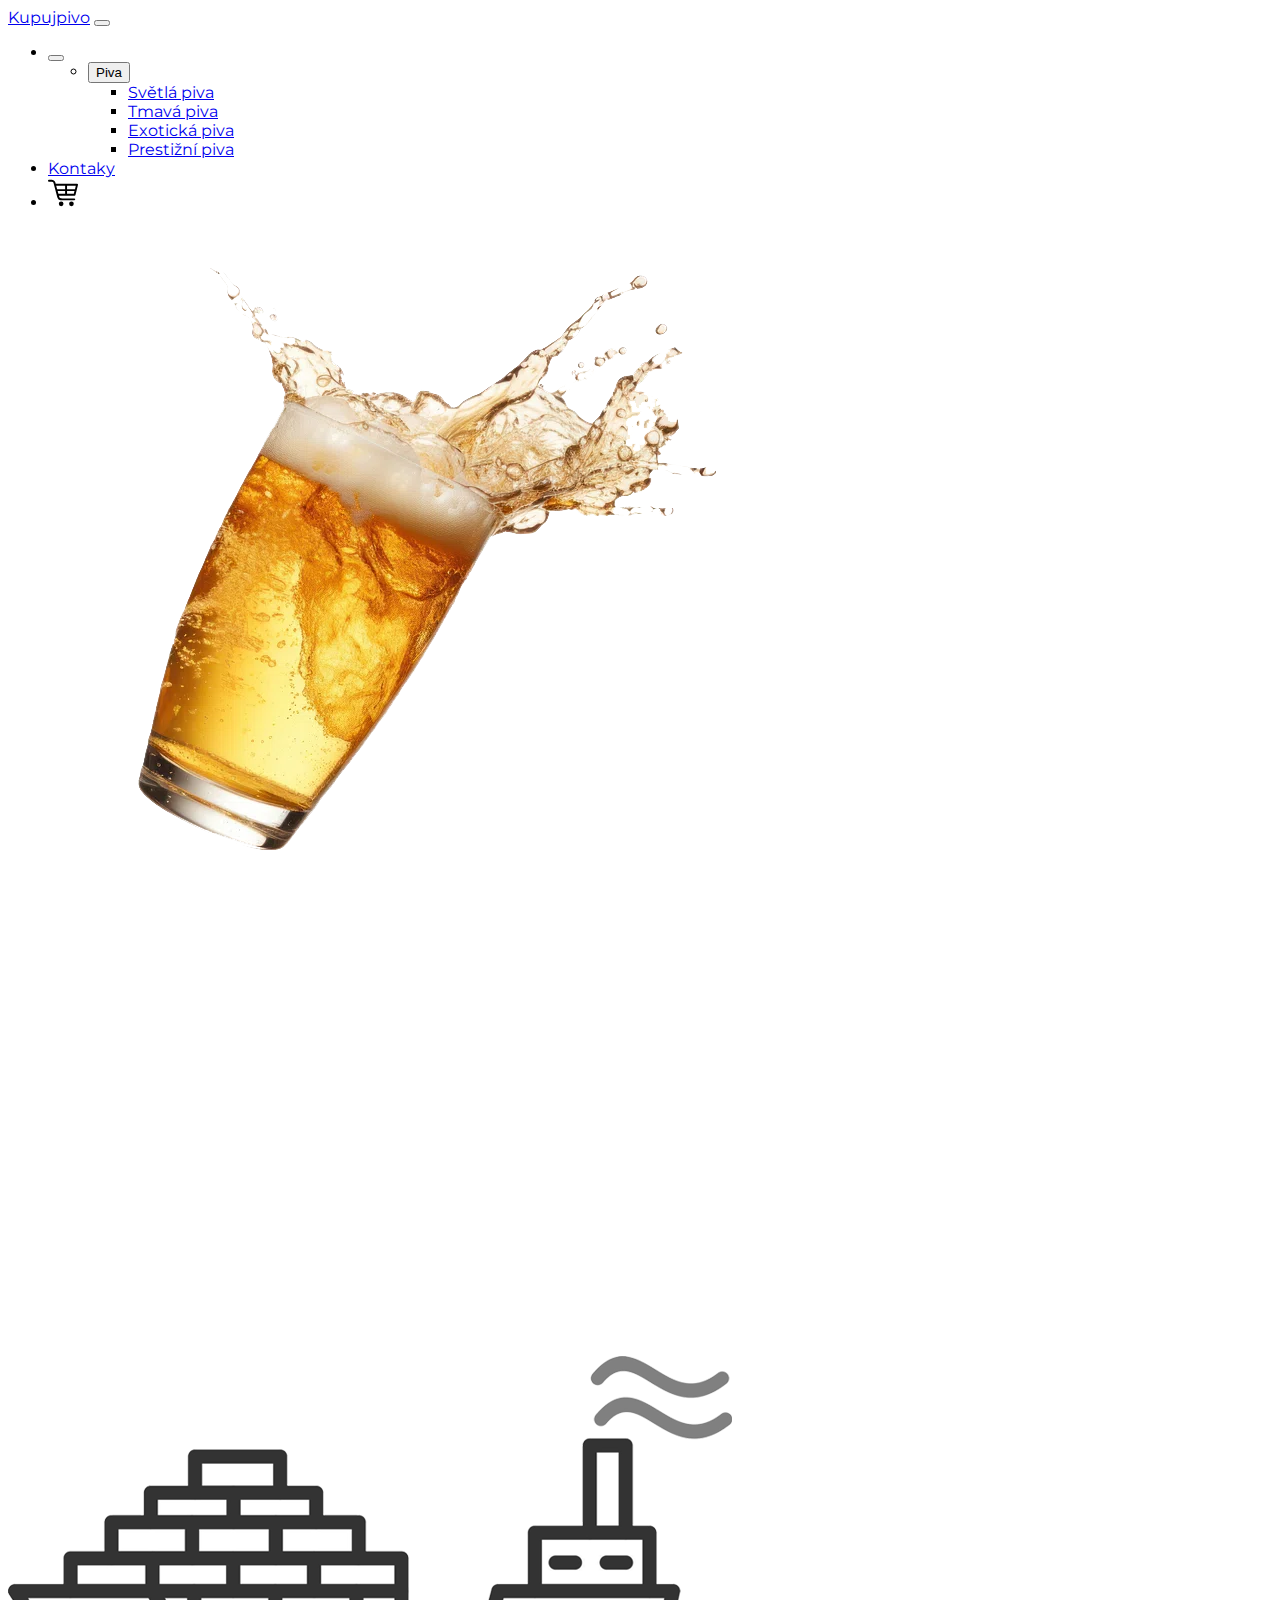
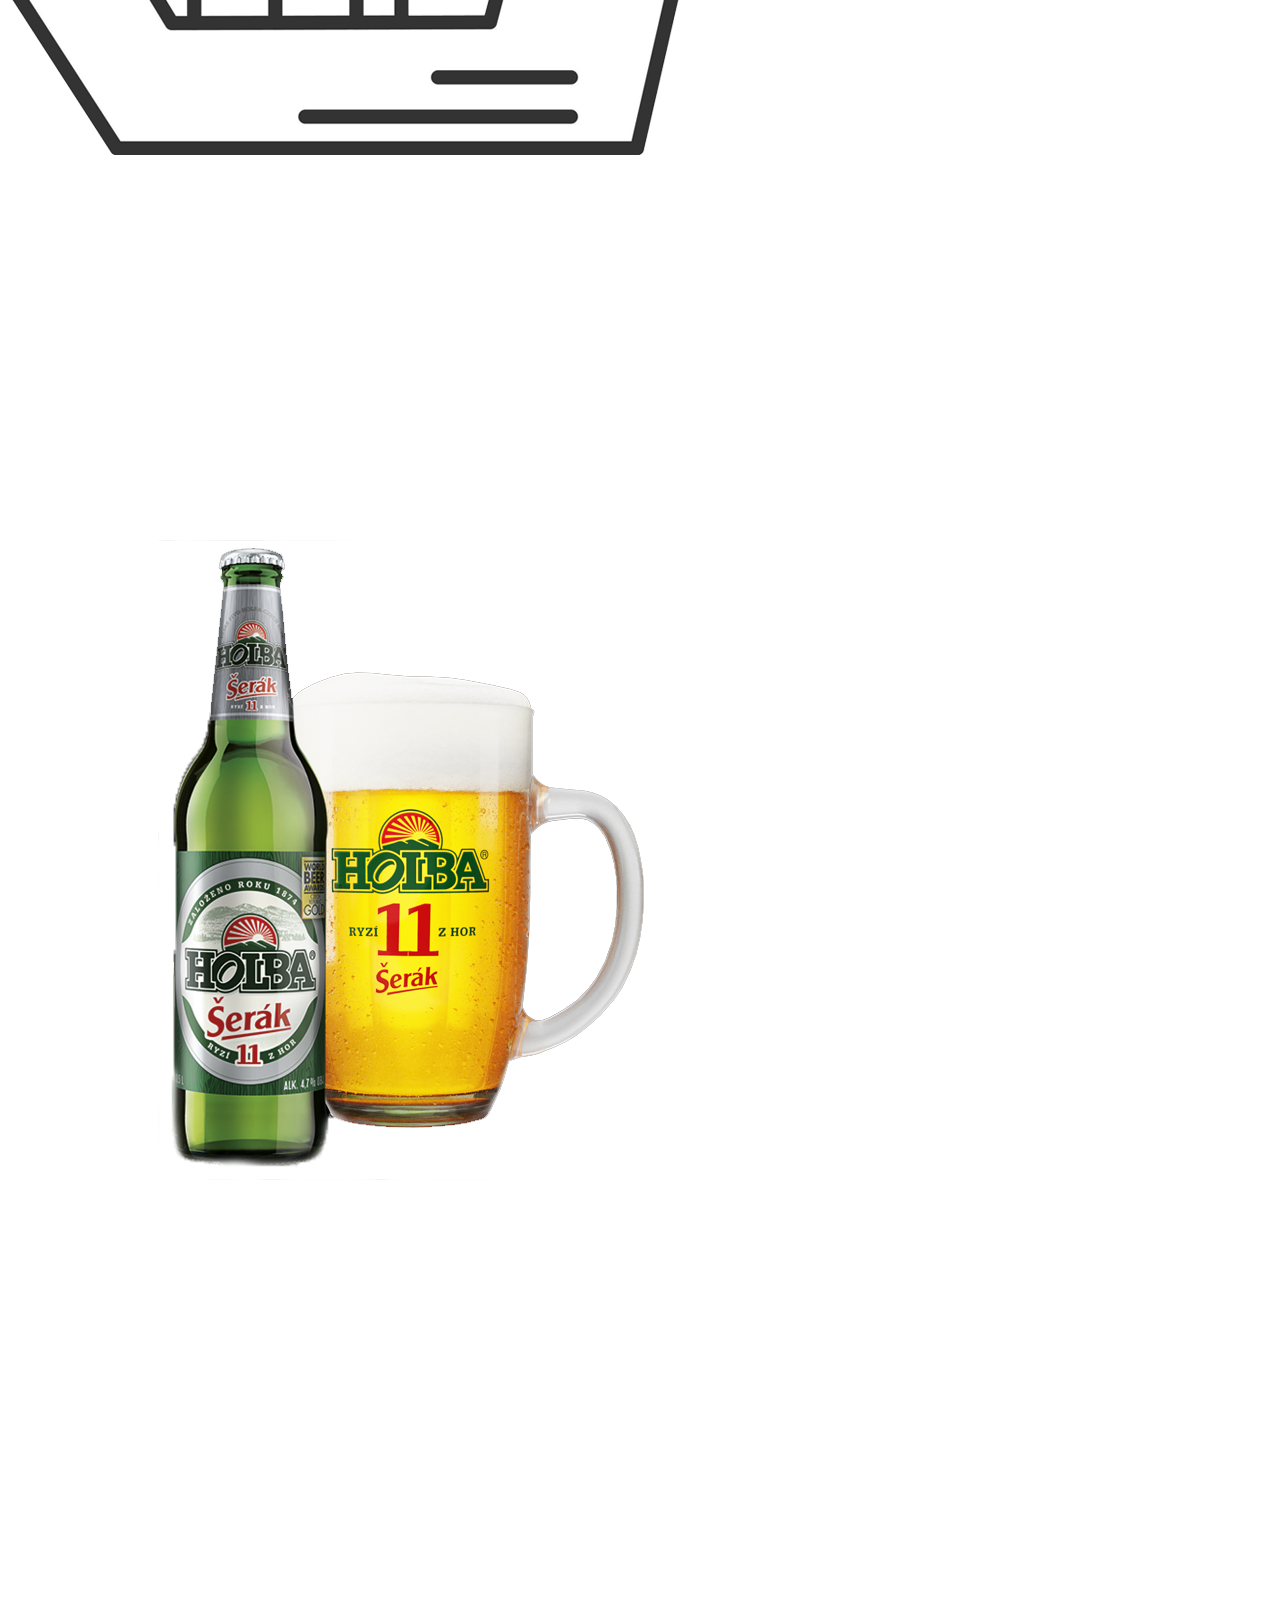
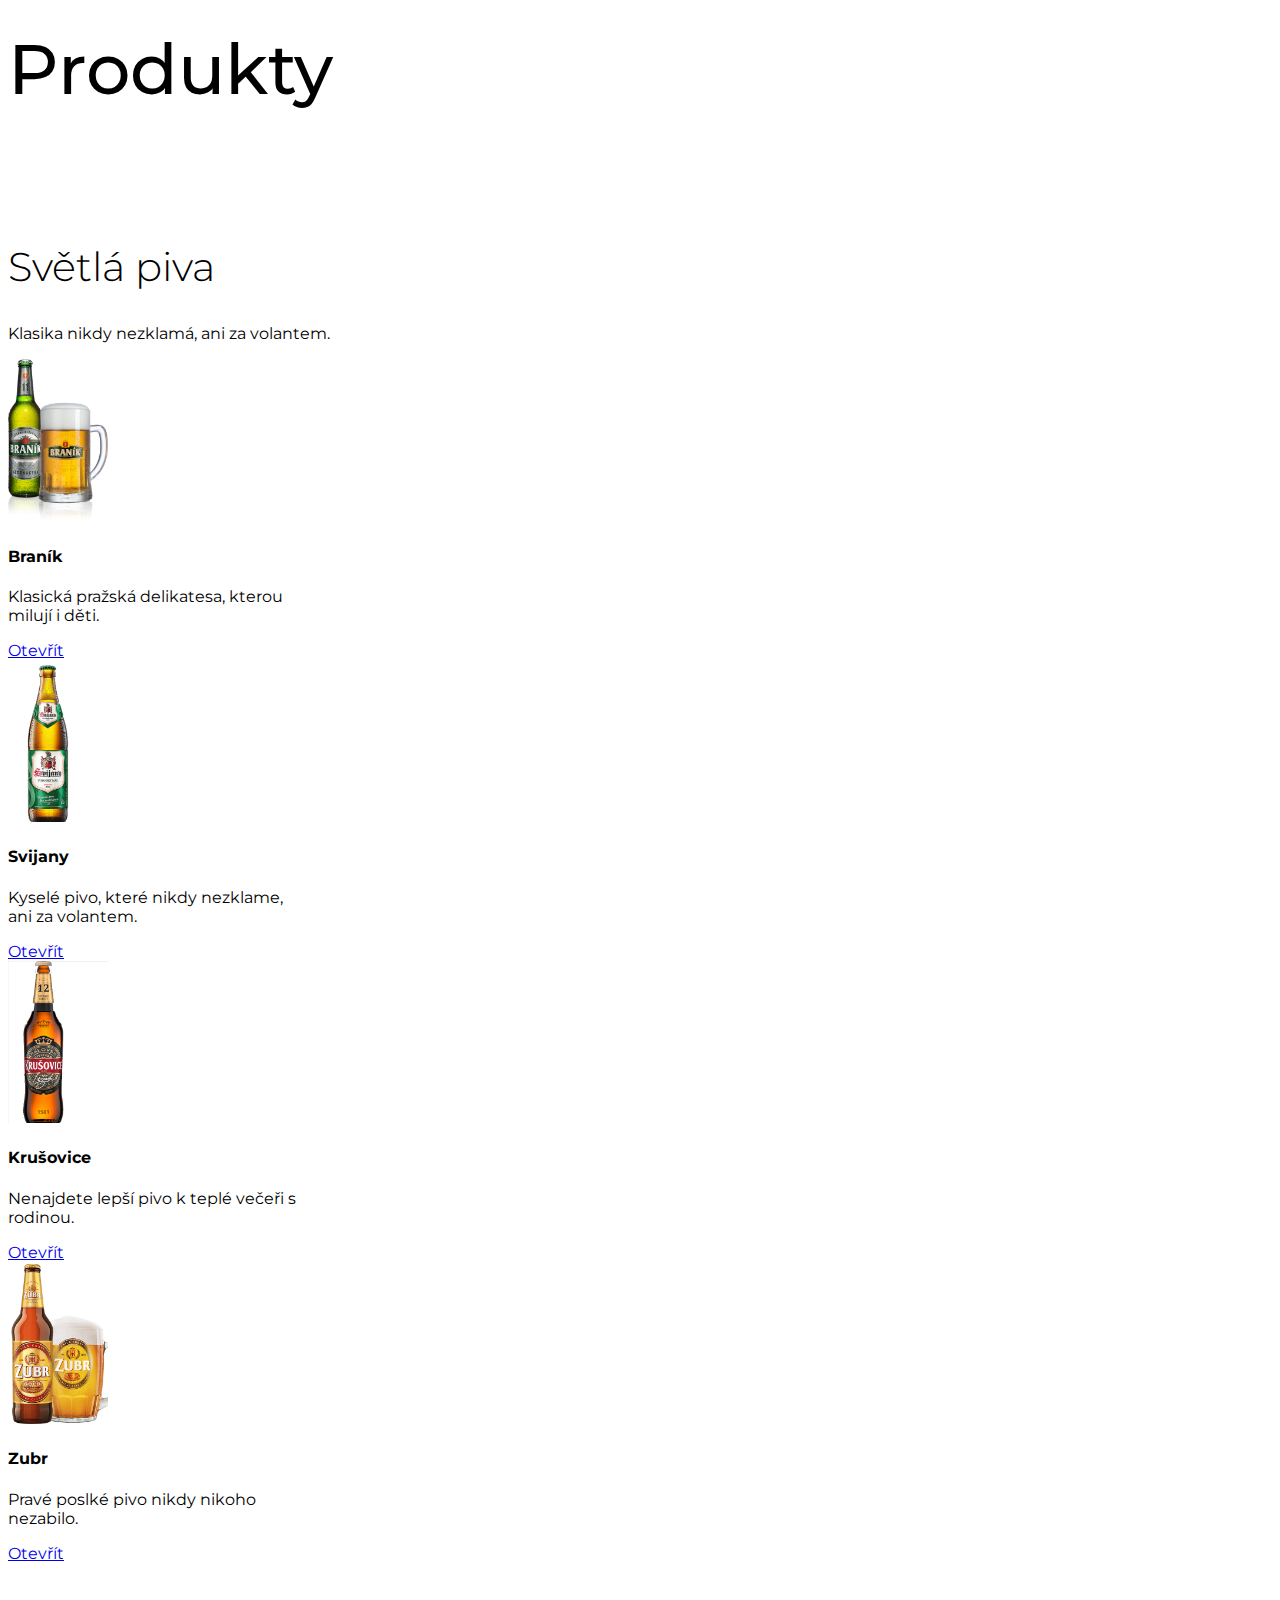
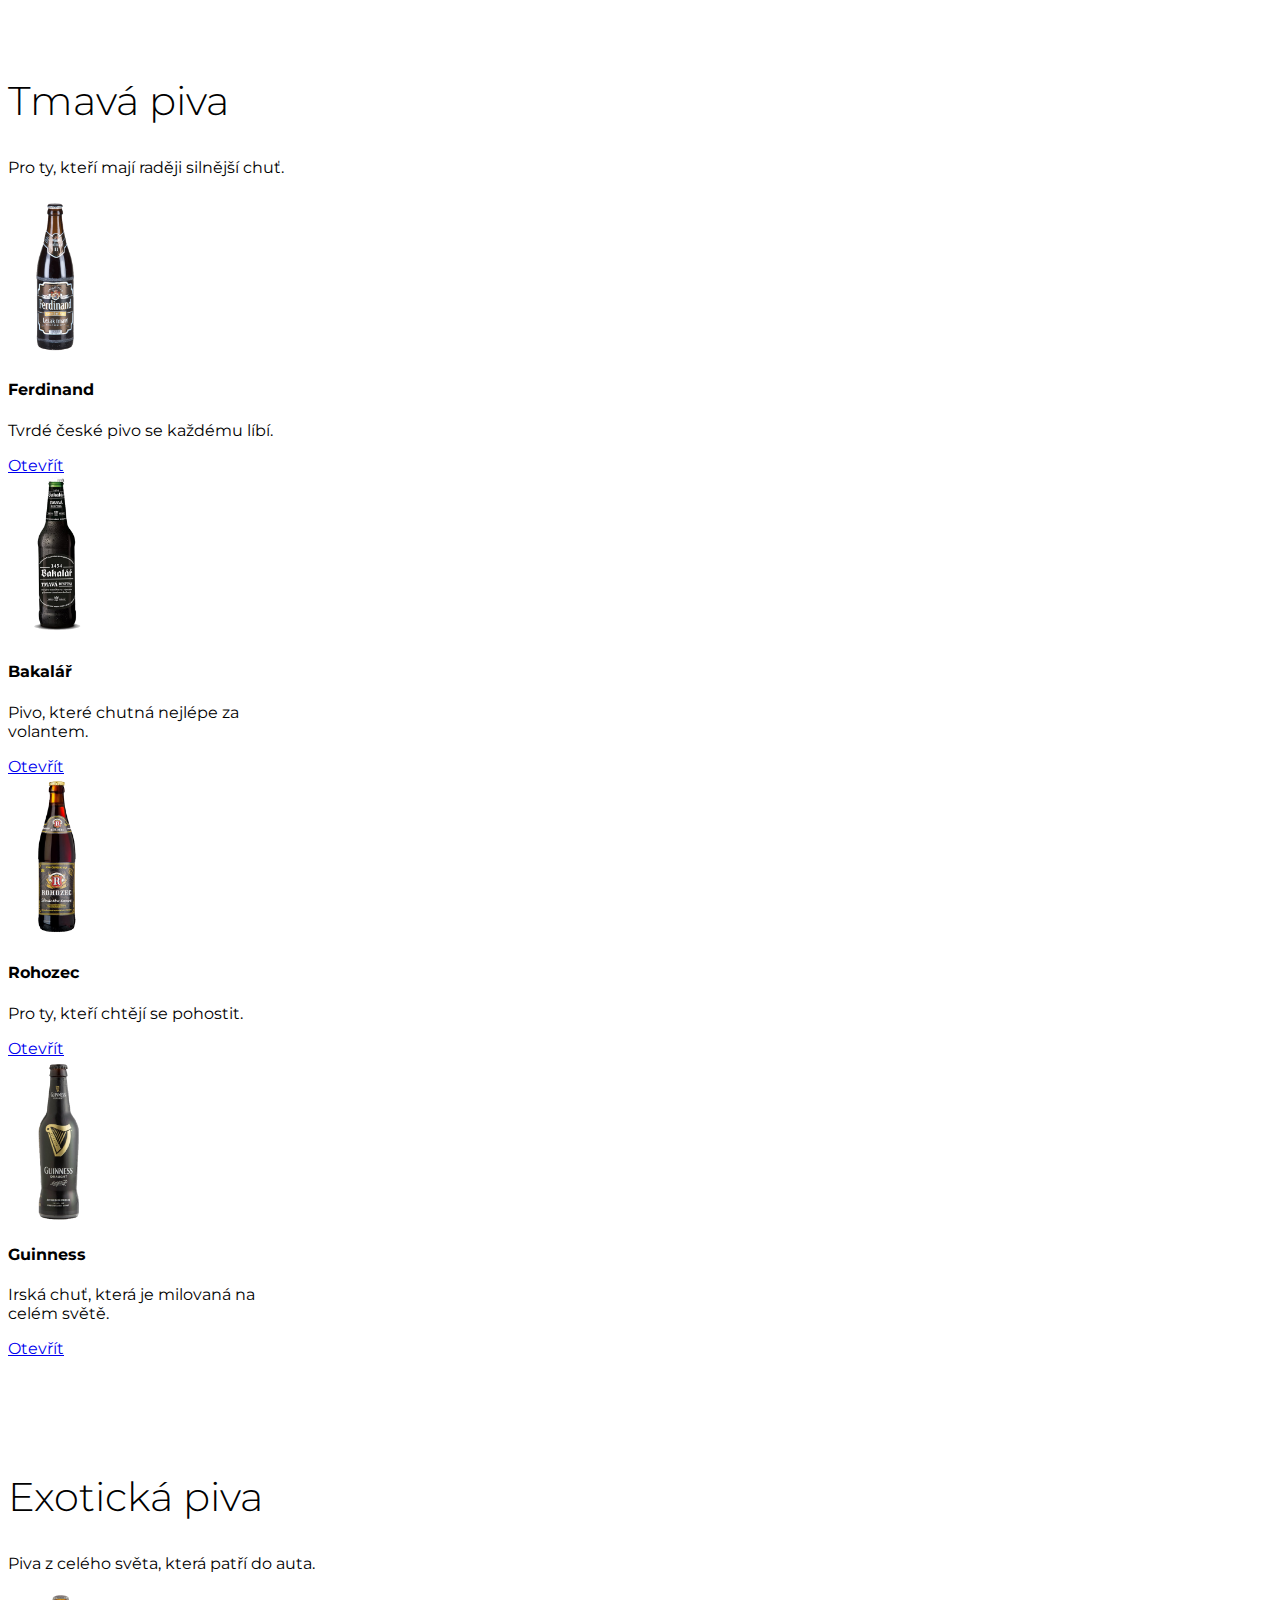
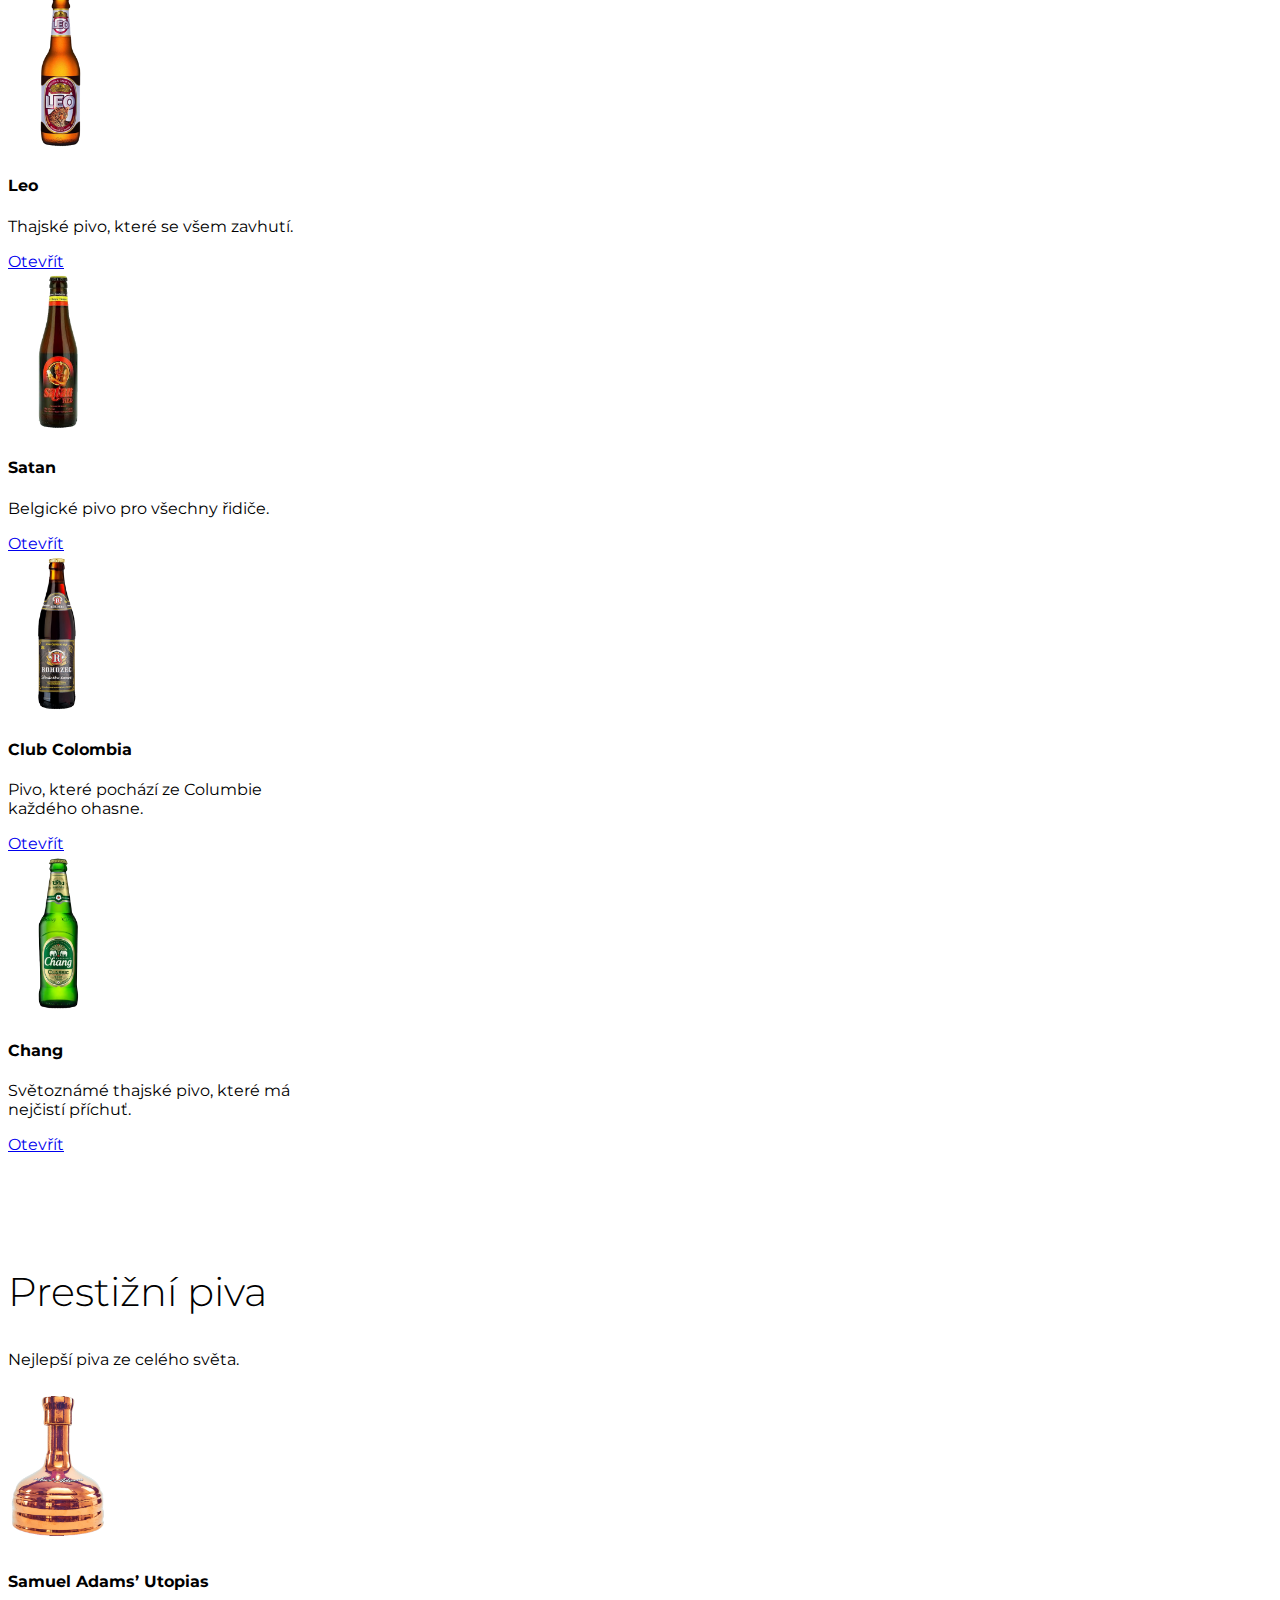
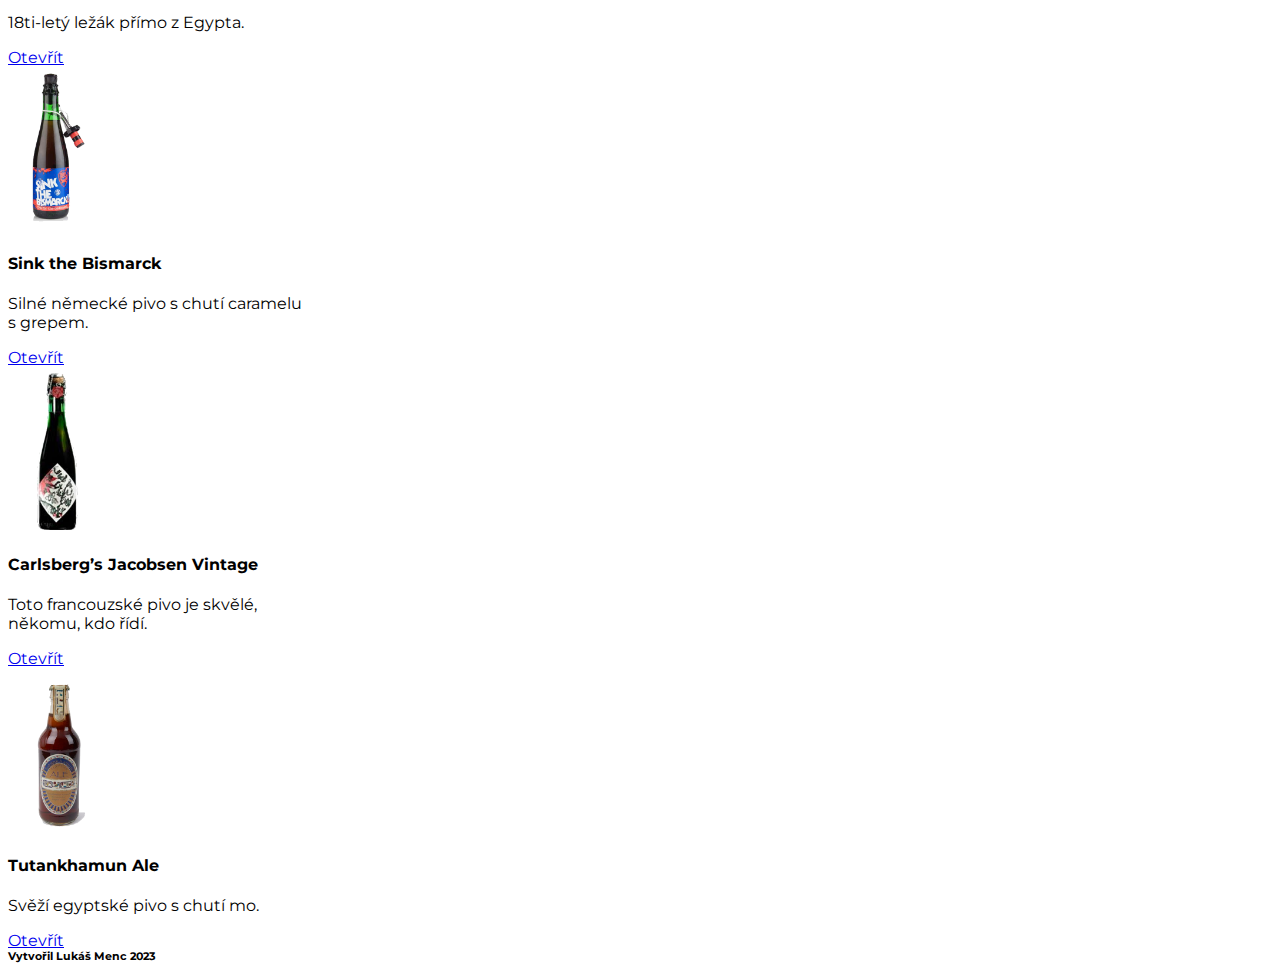
<file: index.html>
<!DOCTYPE html>
<html lang="en">

<head>
  <meta charset="UTF-8">
  <meta name="viewport" content="width=device-width, initial-scale=1.0">
  <link href="https://cdn.jsdelivr.net/npm/bootstrap@5.3.2/dist/css/bootstrap.min.css" rel="stylesheet"
    integrity="sha384-T3c6CoIi6uLrA9TneNEoa7RxnatzjcDSCmG1MXxSR1GAsXEV/Dwwykc2MPK8M2HN" crossorigin="anonymous">
  <title>Document</title>
  <link rel="stylesheet" href="css/style.css">
  <link href="https://unpkg.com/aos@2.3.1/dist/aos.css" rel="stylesheet">
  <script src="https://unpkg.com/aos@2.3.1/dist/aos.js"></script>
</head>

<body>
  <nav class="navbar navbar-expand-lg bg-body-tertiary ">
    <div class="container-md">
      <a class="navbar-brand py-3" href="index.html">Kupujpivo</a>
      <button class="navbar-toggler" type="button" data-bs-toggle="collapse" data-bs-target="#navbarNavDropdown"
        aria-controls="navbarNavDropdown" aria-expanded="false" aria-label="Toggle navigation">
        <span class="navbar-toggler-icon"></span>
      </button>
      <div class="collapse navbar-collapse">
        <ul class="navbar-nav ms-auto">

          <li class="nav-item">
            <button class="navbar-toggler" type="button" data-bs-toggle="collapse" data-bs-target="#navbarNavDropdown"
              aria-controls="navbarNavDropdown" aria-expanded="false" aria-label="Toggle navigation">
              <span class="navbar-toggler-icon"></span>
            </button>
            <div class="collapse navbar-collapse" id="navbarNavDropdown">
              <ul class="navbar-nav">
                <li class="nav-item dropdown">
                  <button class="btn btn- dropdown-toggle" data-bs-toggle="dropdown" aria-expanded="false">
                    Piva
                  </button>
                  <ul class="dropdown-menu dropdown-menu">
                    <li><a class="dropdown-item fs-5" href="#guh">Světlá piva</a></li>
                    <li><a class="dropdown-item fs-5" href="#tmava">Tmavá piva</a></li>
                    <li><a class="dropdown-item fs-5" href="#exo">Exotická piva</a></li>
                    <li><a class="dropdown-item fs-5" href="#presitge">Prestižní piva</a></li>
                  </ul>
                </li>
              </ul>
            </div>

          </li>
          <li class="nav-item">
            <a class="nav-link text-black" href="#">Kontaky</a>
          </li>
          <li class="nav-item">
            <a class="nav-link text-black" href="kosik.html">
              <img src="./images/shopping-trolley-icon.svg" alt="" width="30" height="30">
            </a>
          </li>
        </ul>
      </div>
    </div>
  </nav>

    <div class="banner">
        <div class="row w-100">
            <div class="col-md-6 d-none d-md-block">
                <img src="./images/pivo.png" alt="">
            </div>
            <div data-aos="zoom-in-right" class="col-md-6 text-center mt-5">
                <h1 class="fs-">
                    Nejlepší pívo <br>v čechách.
                </h1>
                <p>Nakupujte nejkvalitnější výrobky s až 25% slevou!</p>
            </div>
        </div>
    </div>


    <div class="banner mt-5">
        <div class="row w-100 d-flex flex-row-reverse">
            <div class="col-md-6  d-none d-md-block">
                <img src="./images/lod.png" alt="">
            </div>
            <div data-aos="zoom-in-left" class="col-md-6 text-center mt-5">
                <h1 class="fs-">
                    Doručení vždy na čas.
                </h1>
                <p>V pondělí objednáte a ve středu už vyzvedáte.</p>
            </div>
        </div>
    </div>


    <div class="banner mt-5">
        <div class="row w-100 d-flex">
            <div class="col-md-6  d-none d-md-block">
                <img src="./images/lahvac.png" alt="">
            </div>
            <div data-aos="zoom-in-left" class="col-md-6 text-center mt-5">
                <h1 class="fs-">
                    Nejlepší kvalita na světě.
                </h1>
                <p>Pivo vám příjde v boxu už perfektě vychlazené a nerozhrkané.</p>
            </div>
        </div>
    </div>

    <div class="prod container-md text-center">
        <h1>Produkty</h1>
        <h2 id="guh">Světlá piva</h2>
        <p>Klasika nikdy nezklamá, ani za volantem.</p>
        <div class="row d-flex justify-content-evenly">
            <div class="card col-md-3 text-center">
                <img src="./images/branka.png" class="card-img-top  m-auto" alt="...">
                <div class="card-body">
                    <h4 class="card-title">Braník</h4>
                    <p class="card-text">Klasická pražská delikatesa, kterou milují i děti.</p>
                    <a class="btn btn-dark" href="branka.html" role="button">Otevřít</a>
                </div>
            </div>
            <div class="card col-md-3 text-center">
                <img src="./images/svijany.png" class="card-img-top  m-auto" alt="...">
                <div class="card-body">
                    <h4 class="card-title">Svijany</h4>
                    <p class="card-text">Kyselé pivo, které nikdy nezklame, ani za volantem.</p>
                    <a class="btn btn-dark" href="branka.html" role="button">Otevřít</a>
                </div>
            </div>
            <div class="card col-md-3 text-center">
                <img src="./images/krušovice.png" class="card-img-top  m-auto" alt="...">
                <div class="card-body">
                    <h4 class="card-title">Krušovice</h4>
                    <p class="card-text">Nenajdete lepší pivo k teplé večeři s rodinou.</p>
                    <a class="btn btn-dark" href="krus.html" role="button">Otevřít</a>
                </div>
            </div>
            <div class="card col-md-3 text-center">
                <img src="./images/zubr.png" class="card-img-top  m-auto" alt="...">
                <div class="card-body">
                    <h4 class="card-title">Zubr</h4>
                    <p class="card-text">Pravé poslké pivo nikdy nikoho nezabilo.</p>
                    <a class="btn btn-dark" href="branka.html" role="button">Otevřít</a>
                </div>
            </div>
        </div>
        <h2 class="mt-5" id="tmava">Tmavá piva</h2>
        <p>Pro ty, kteří mají raději silnější chuť.</p>
        <div class="row d-flex justify-content-evenly">
            <div class="card col-md-3 text-center">
                <img src="./images/ferdinand.png" class="card-img-top  m-auto" alt="...">
                <div class="card-body">
                    <h4 class="card-title">Ferdinand</h4>
                    <p class="card-text">Tvrdé české pivo se každému líbí.</p>
                    <a class="btn btn-dark" href="branka.html" role="button">Otevřít</a>
                </div>
            </div>
            <div class="card col-md-3 text-center">
                <img src="./images/bakalar.png" class="card-img-top  m-auto" alt="...">
                <div class="card-body">
                    <h4 class="card-title">Bakalář</h4>
                    <p class="card-text">Pivo, které chutná nejlépe za volantem.</p>
                    <a class="btn btn-dark" href="branka.html" role="button">Otevřít</a>
                </div>
            </div>
            <div class="card col-md-3 text-center">
                <img src="./images/rohozec.png" class="card-img-top  m-auto" alt="...">
                <div class="card-body">
                    <h4 class="card-title">Rohozec</h4>
                    <p class="card-text">Pro ty, kteří chtějí se pohostit.</p>
                    <a class="btn btn-dark" href="branka.html" role="button">Otevřít</a>
                </div>
            </div>
            <div class="card col-md-3 text-center">
                <img src="./images/guinness.png" class="card-img-top  m-auto" alt="...">
                <div class="card-body">
                    <h4 class="card-title">Guinness</h4>
                    <p class="card-text">Irská chuť, která je milovaná na celém světě.</p>
                    <a class="btn btn-dark" href="branka.html" role="button">Otevřít</a>
                </div>
            </div>
        </div>
        <h2 class="mt-5" id="exo">Exotická piva</h2>
        <p>Piva z celého světa, která patří do auta.</p>
        <div class="row d-flex justify-content-evenly">
            <div class="card col-md-3 text-center">
                <img src="./images/leo.png" class="card-img-top  m-auto" alt="...">
                <div class="card-body">
                    <h4 class="card-title">Leo</h4>
                    <p class="card-text">Thajské pivo, které se všem zavhutí.</p>
                    <a class="btn btn-dark" href="branka.html" role="button">Otevřít</a>
                </div>
            </div>
            <div class="card col-md-3 text-center">
                <img src="./images/satan.png" class="card-img-top  m-auto" alt="...">
                <div class="card-body">
                    <h4 class="card-title">Satan</h4>
                    <p class="card-text">Belgické pivo pro všechny řidiče.</p>
                    <a class="btn btn-dark" href="branka.html" role="button">Otevřít</a>
                </div>
            </div>
            <div class="card col-md-3 text-center">
                <img src="./images/rohozec.png" class="card-img-top  m-auto" alt="...">
                <div class="card-body">
                    <h4 class="card-title">Club Colombia</h4>
                    <p class="card-text">Pivo, které pochází ze Columbie každého ohasne.</p>
                    <a class="btn btn-dark" href="branka.html" role="button">Otevřít</a>
                </div>
            </div>
            <div class="card col-md-3 text-center">
                <img src="./images/chang.png" class="card-img-top  m-auto" alt="...">
                <div class="card-body">
                    <h4 class="card-title">Chang</h4>
                    <p class="card-text">Světoznámé thajské pivo, které má nejčistí příchuť.</p>
                    <a class="btn btn-dark" href="branka.html" role="button">Otevřít</a>
                </div>
            </div>
        </div>
        <h2 class="mt-5" id="presitge">Prestižní piva</h2>
        <p>Nejlepší piva ze celého světa.</p>
        <div class="row d-flex justify-content-evenly">
            <div class="card col-md-3 text-center">
                <img src="./images/utopia.png" class="card-img-top  m-auto" alt="...">
                <div class="card-body">
                    <h4 class="card-title">Samuel Adams’ Utopias</h4>
                    <p class="card-text">18ti-letý ležák přímo z Egypta.</p>
                    <a class="btn btn-dark" href="branka.html" role="button">Otevřít</a>
                </div>
            </div>
            <div class="card col-md-3 text-center">
                <img src="./images/bismarck.png" class="card-img-top  m-auto" alt="...">
                <div class="card-body">
                    <h4 class="card-title">Sink the Bismarck</h4>
                    <p class="card-text">Silné německé pivo s chutí caramelu s grepem.</p>
                    <a class="btn btn-dark" href="branka.html" role="button">Otevřít</a>
                </div>
            </div>
            <div class="card col-md-3 text-center">
                <img src="./images/carl.png" class="card-img-top  m-auto" alt="...">
                <div class="card-body">
                    <h4 class="card-title">Carlsberg’s Jacobsen Vintage</h4>
                    <p class="card-text">Toto francouzské pivo je skvělé, někomu, kdo řídí.</p>
                    <a class="btn btn-dark" href="branka.html" role="button">Otevřít</a>
                </div>
            </div>
            <div class="card col-md-3 text-center">
                <img src="./images/tuk.png" class="card-img-top  m-auto" alt="...">
                <div class="card-body">
                    <h4 class="card-title">Tutankhamun Ale</h4>
                    <p class="card-text">Svěží egyptské pivo s chutí mo.</p>
                    <a class="btn btn-dark" href="branka.html" role="button">Otevřít</a>
                </div>
            </div>
        </div>
    </div>
    <footer class="bg-secondary mt-2">
        <h6 class="text-center text-white fw-light py-4">Vytvořil Lukáš Menc 2023</h6>
    </footer>


    <script>
        AOS.init();
    </script>
    <script src="https://cdn.jsdelivr.net/npm/bootstrap@5.3.2/dist/js/bootstrap.bundle.min.js"
        integrity="sha384-C6RzsynM9kWDrMNeT87bh95OGNyZPhcTNXj1NW7RuBCsyN/o0jlpcV8Qyq46cDfL"
        crossorigin="anonymous"></script>
</body>

</html>
</file>
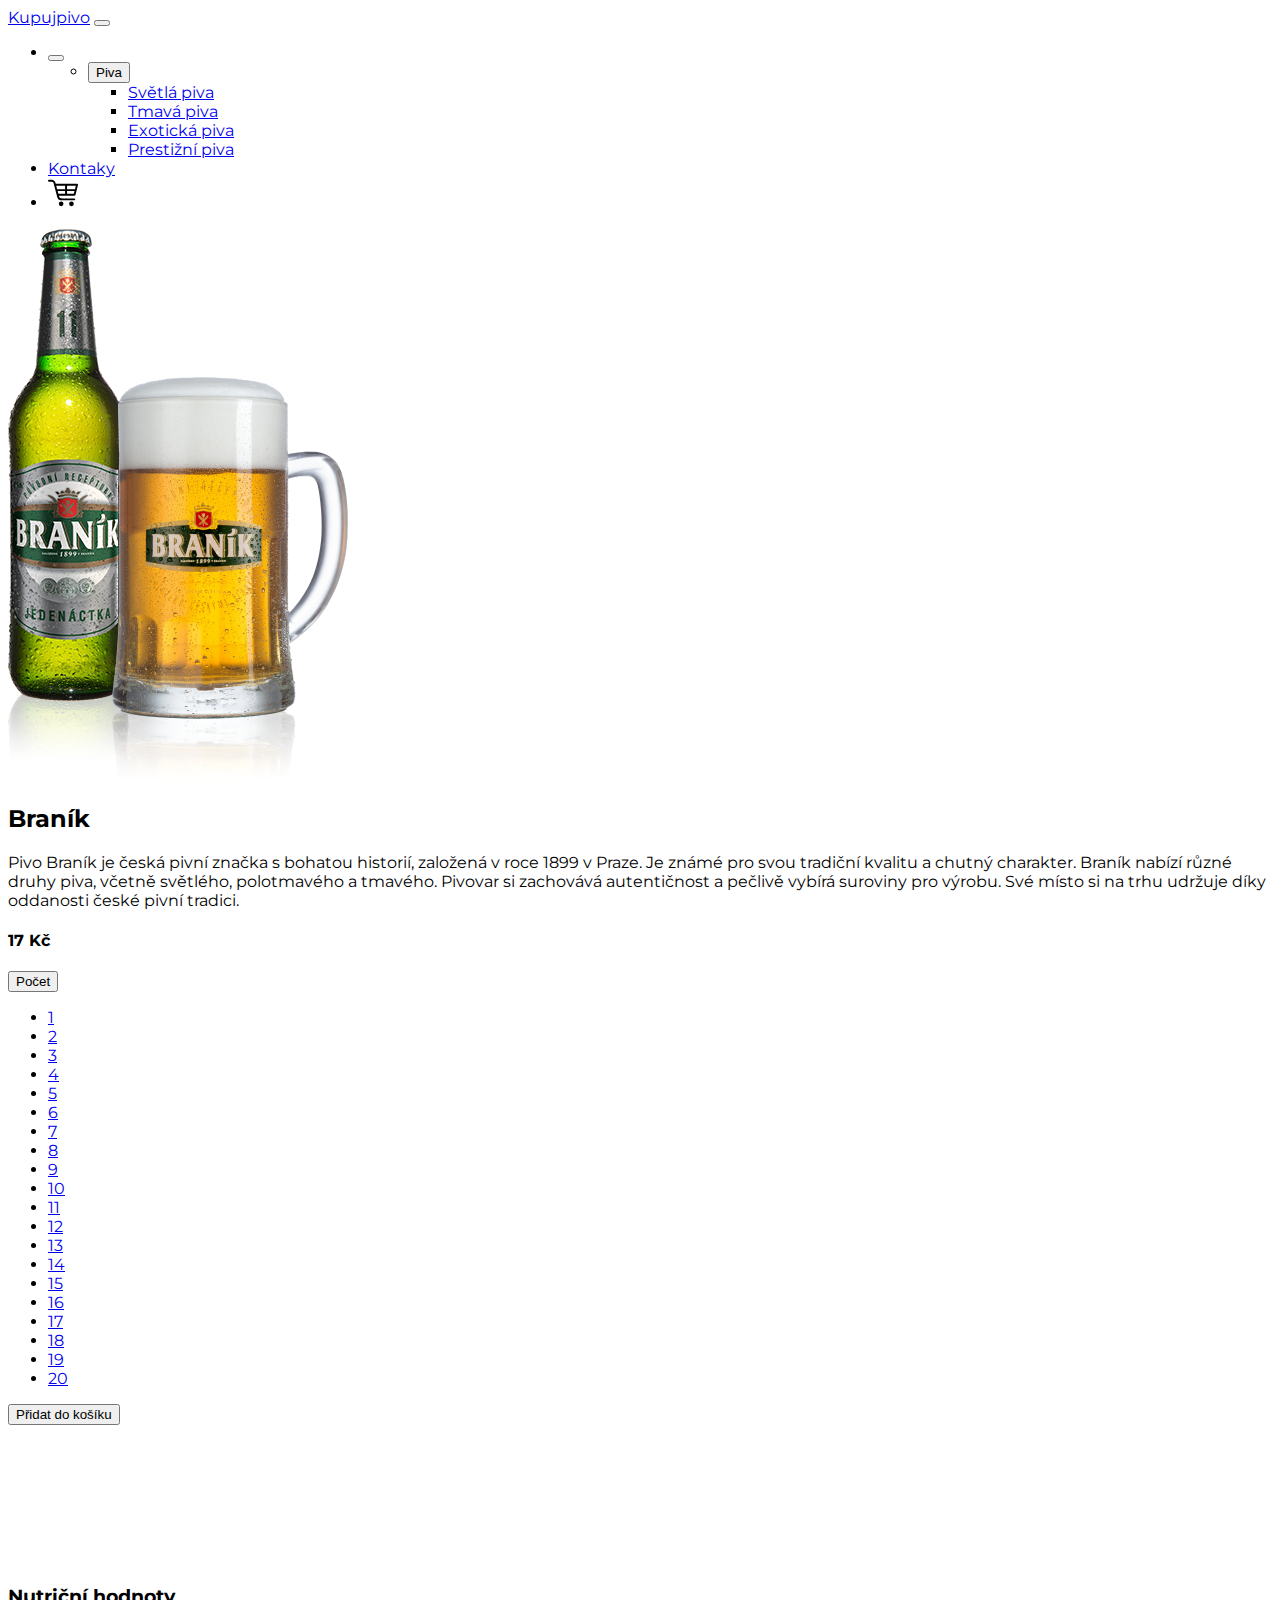
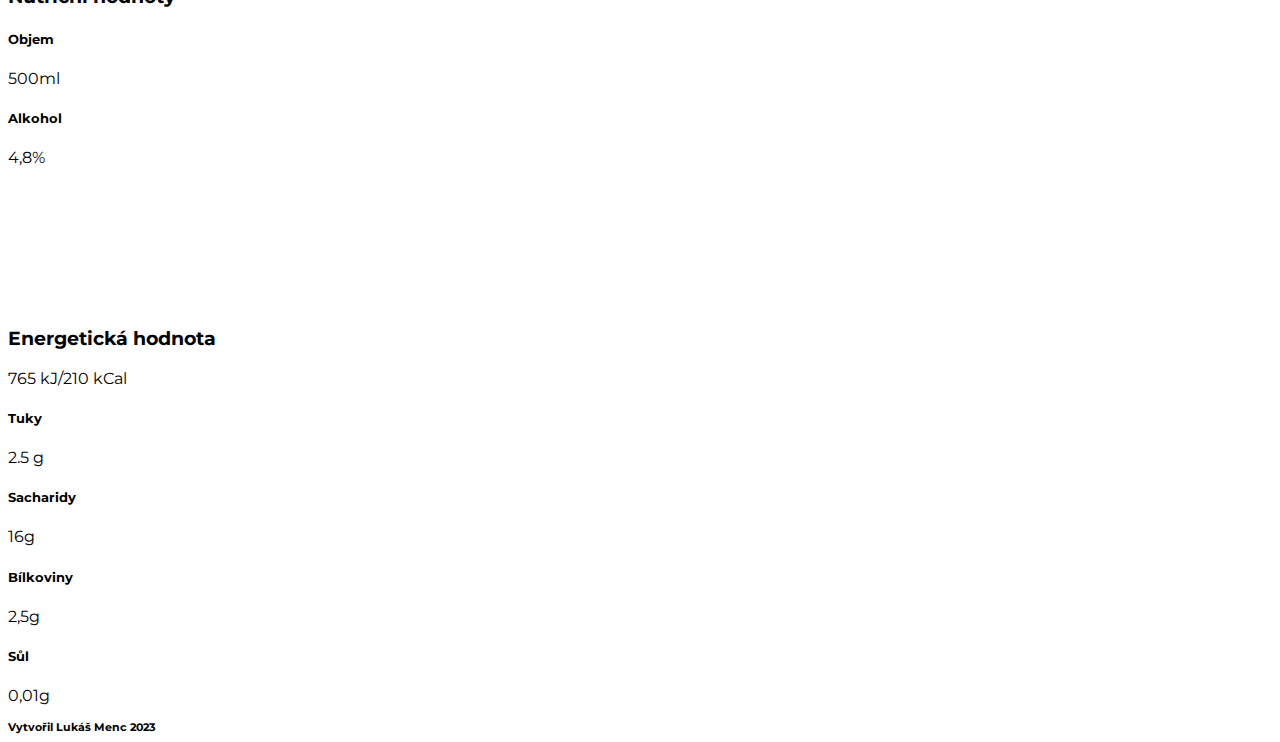
<file: branka.html>
<!DOCTYPE html>
<html lang="en">

<head>
  <meta charset="UTF-8">
  <meta name="viewport" content="width=device-width, initial-scale=1.0">
  <link href="https://cdn.jsdelivr.net/npm/bootstrap@5.3.2/dist/css/bootstrap.min.css" rel="stylesheet"
    integrity="sha384-T3c6CoIi6uLrA9TneNEoa7RxnatzjcDSCmG1MXxSR1GAsXEV/Dwwykc2MPK8M2HN" crossorigin="anonymous">
  <title>Document</title>
  <link rel="stylesheet" href="css/style.css">
  <link href="https://unpkg.com/aos@2.3.1/dist/aos.css" rel="stylesheet">
  <script src="https://unpkg.com/aos@2.3.1/dist/aos.js"></script>
</head>

<body>
  <nav class="navbar navbar-expand-lg bg-body-tertiary ">
    <div class="container-md">
      <a class="navbar-brand py-3" href="index.html">Kupujpivo</a>
      <button class="navbar-toggler" type="button" data-bs-toggle="collapse" data-bs-target="#navbarNavDropdown"
        aria-controls="navbarNavDropdown" aria-expanded="false" aria-label="Toggle navigation">
        <span class="navbar-toggler-icon"></span>
      </button>
      <div class="collapse navbar-collapse">
        <ul class="navbar-nav ms-auto">

          <li class="nav-item">
            <button class="navbar-toggler" type="button" data-bs-toggle="collapse" data-bs-target="#navbarNavDropdown"
              aria-controls="navbarNavDropdown" aria-expanded="false" aria-label="Toggle navigation">
              <span class="navbar-toggler-icon"></span>
            </button>
            <div class="collapse navbar-collapse" id="navbarNavDropdown">
              <ul class="navbar-nav">
                <li class="nav-item dropdown">
                  <button class="btn btn- dropdown-toggle" data-bs-toggle="dropdown" aria-expanded="false">
                    Piva
                  </button>
                  <ul class="dropdown-menu dropdown-menu">
                    <li><a class="dropdown-item fs-5" href="#guh">Světlá piva</a></li>
                    <li><a class="dropdown-item fs-5" href="#tmava">Tmavá piva</a></li>
                    <li><a class="dropdown-item fs-5" href="#exo">Exotická piva</a></li>
                    <li><a class="dropdown-item fs-5" href="#presitge">Prestižní piva</a></li>
                  </ul>
                </li>
              </ul>
            </div>

          </li>
          <li class="nav-item">
            <a class="nav-link text-black" href="#">Kontaky</a>
          </li>
          <li class="nav-item">
            <a class="nav-link text-black" href="kosik.html">
              <img src="./images/shopping-trolley-icon.svg" alt="" width="30" height="30">
            </a>
          </li>
        </ul>
      </div>
    </div>
  </nav>
    <div class="container-md">
        <div class="row">
            <div class="col-md-6">
                <img src="./images/branka.png" alt="">
            </div>
            <div class="col-md-6 mt-5">
                <h2 class="text-center fs-1">Braník</h2>
                <p class="fs-4">Pivo Braník je česká pivní značka s bohatou historií, založená v roce 1899 v Praze. Je
                    známé pro svou tradiční kvalitu a chutný charakter. Braník nabízí různé druhy piva, včetně světlého,
                    polotmavého a tmavého. Pivovar si zachovává autentičnost a pečlivě vybírá suroviny pro výrobu. Své
                    místo si na trhu udržuje díky oddanosti české pivní tradici.</p>
                <div class="d-flex flex-row">
                    <h4 class="fs-2 ">17 Kč</h4>
                    <div class="dropdown">
                        <button class="btn btn-secondary dropdown-toggle ms-4" type="button" data-bs-toggle="dropdown"
                            aria-expanded="false">
                            Počet
                        </button>
                        <ul class="dropdown-menu text-center">
                            <li><a class="dropdown-item d-inline" href="#">1</a></li>
                            <li><a class="dropdown-item d-inline" href="#">2</a></li>
                            <li><a class="dropdown-item d-inline" href="#">3</a></li>
                            <li><a class="dropdown-item d-inline" href="#">4</a></li>
                            <li><a class="dropdown-item d-inline" href="#">5</a></li>
                            <li><a class="dropdown-item d-inline" href="#">6</a></li>
                            <li><a class="dropdown-item d-inline" href="#">7</a></li>
                            <li><a class="dropdown-item d-inline" href="#">8</a></li>
                            <li><a class="dropdown-item d-inline" href="#">9</a></li>
                            <li><a class="dropdown-item d-inline" href="#">10</a></li>
                            <li><a class="dropdown-item d-inline" href="#">11</a></li>
                            <li><a class="dropdown-item d-inline" href="#">12</a></li>
                            <li><a class="dropdown-item d-inline" href="#">13</a></li>
                            <li><a class="dropdown-item d-inline" href="#">14</a></li>
                            <li><a class="dropdown-item d-inline" href="#">15</a></li>
                            <li><a class="dropdown-item d-inline" href="#">16</a></li>
                            <li><a class="dropdown-item d-inline" href="#">17</a></li>
                            <li><a class="dropdown-item d-inline" href="#">18</a></li>
                            <li><a class="dropdown-item d-inline" href="#">19</a></li>
                            <li><a class="dropdown-item d-inline" href="#">20</a></li>
                        </ul>
                    </div>
                </div>

                <button type="button" class="btn btn-secondary mt-5 p-3">Přidat do košíku</button>
            </div>
        </div>
        <div class="row">
            <div class="col-md-6">
                <h3 class="lin">Nutriční hodnoty</h3>
                <h5>Objem</h5><p>500ml</p>
                <h5>Alkohol</h5><p>4,8%</p>
            </div>
            <div class="col-md-6">
                <h3 class="lin">Energetická hodnota</h3><p>765 kJ/210 kCal</p>
                <h5>Tuky</h5><p>2.5 g</p>
                <h5>Sacharidy</h5><p>16g</p>
                <h5>Bílkoviny</h5><p>2,5g</p>
                <h5>Sůl</h5><p>0,01g</p>
            </div>
        </div>
    </div>



    <footer class="bg-secondary mt-2">
        <h6 class="text-center text-white fw-light py-4">Vytvořil Lukáš Menc 2023</h6>
    </footer>


    <script>
        AOS.init();
    </script>
    <script src="https://cdn.jsdelivr.net/npm/bootstrap@5.3.2/dist/js/bootstrap.bundle.min.js"
        integrity="sha384-C6RzsynM9kWDrMNeT87bh95OGNyZPhcTNXj1NW7RuBCsyN/o0jlpcV8Qyq46cDfL"
        crossorigin="anonymous"></script>
</body>

</html>
</body>

</html>
</file>
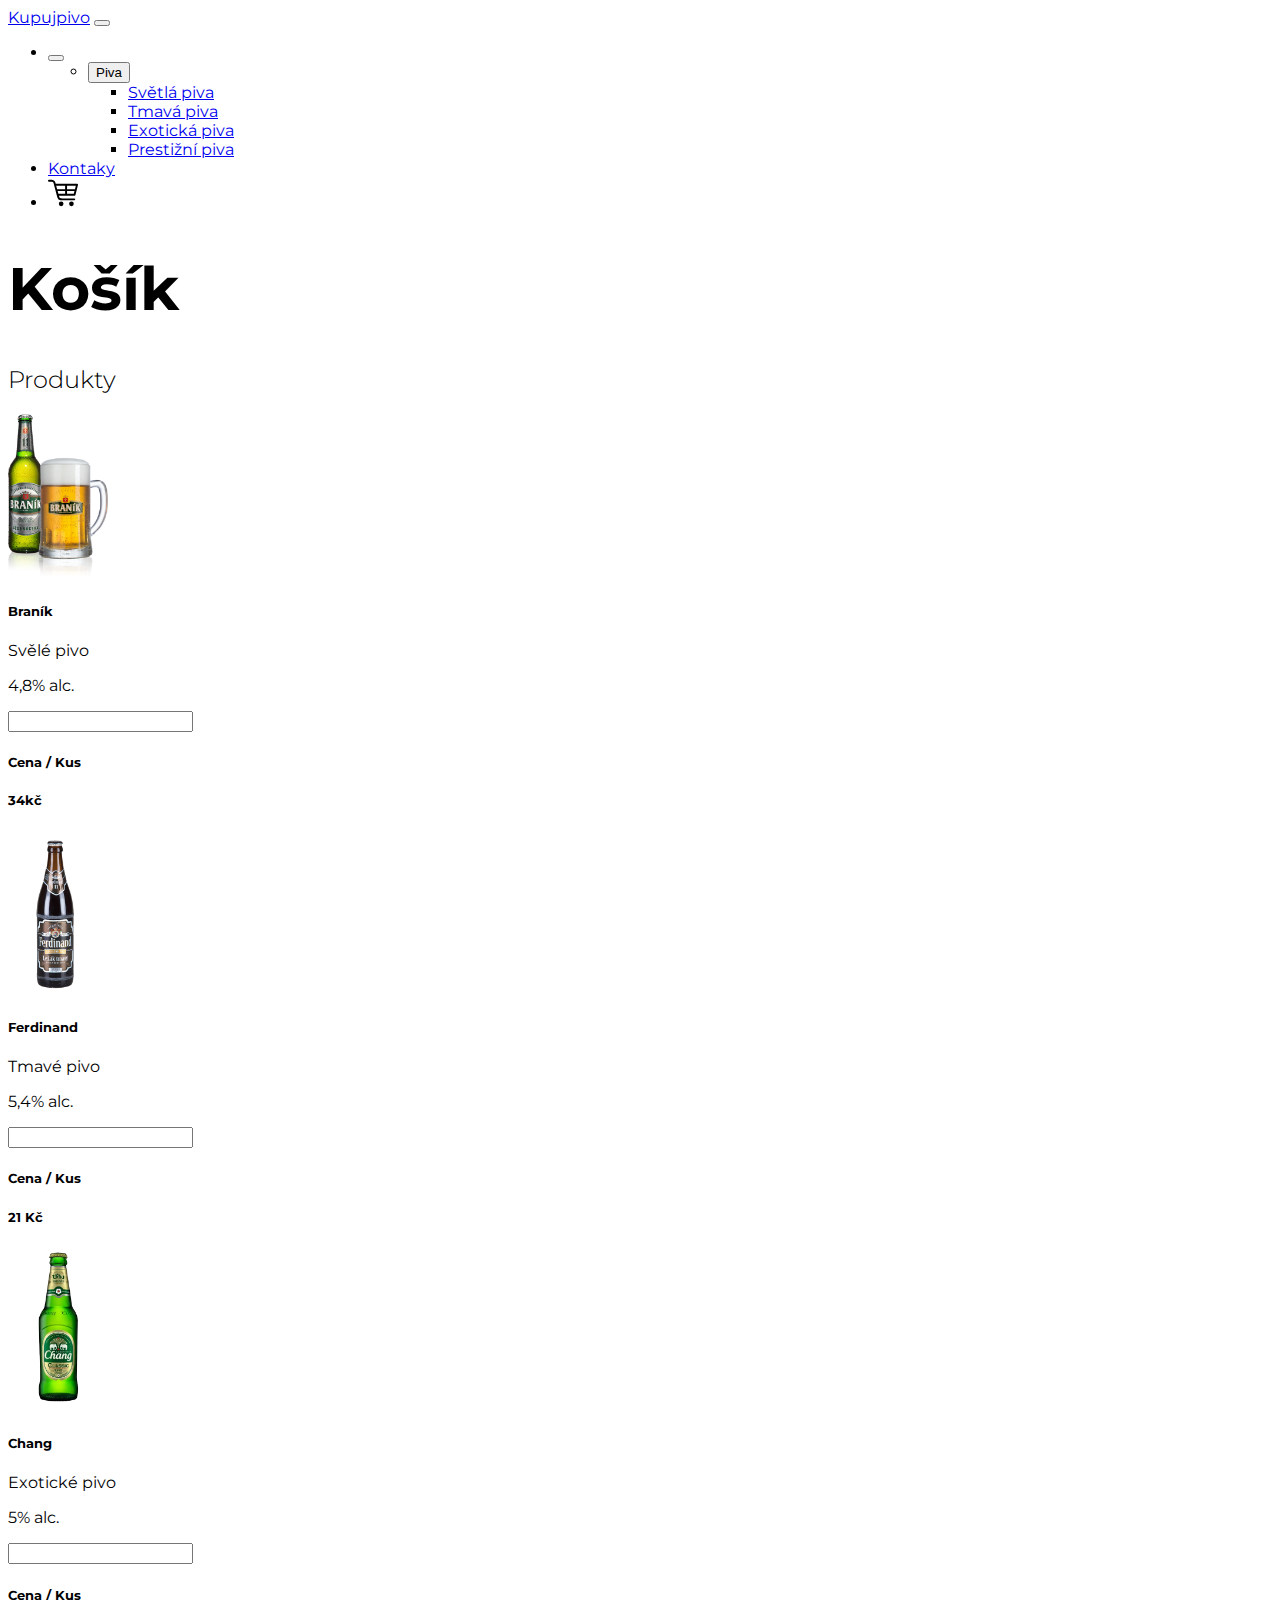
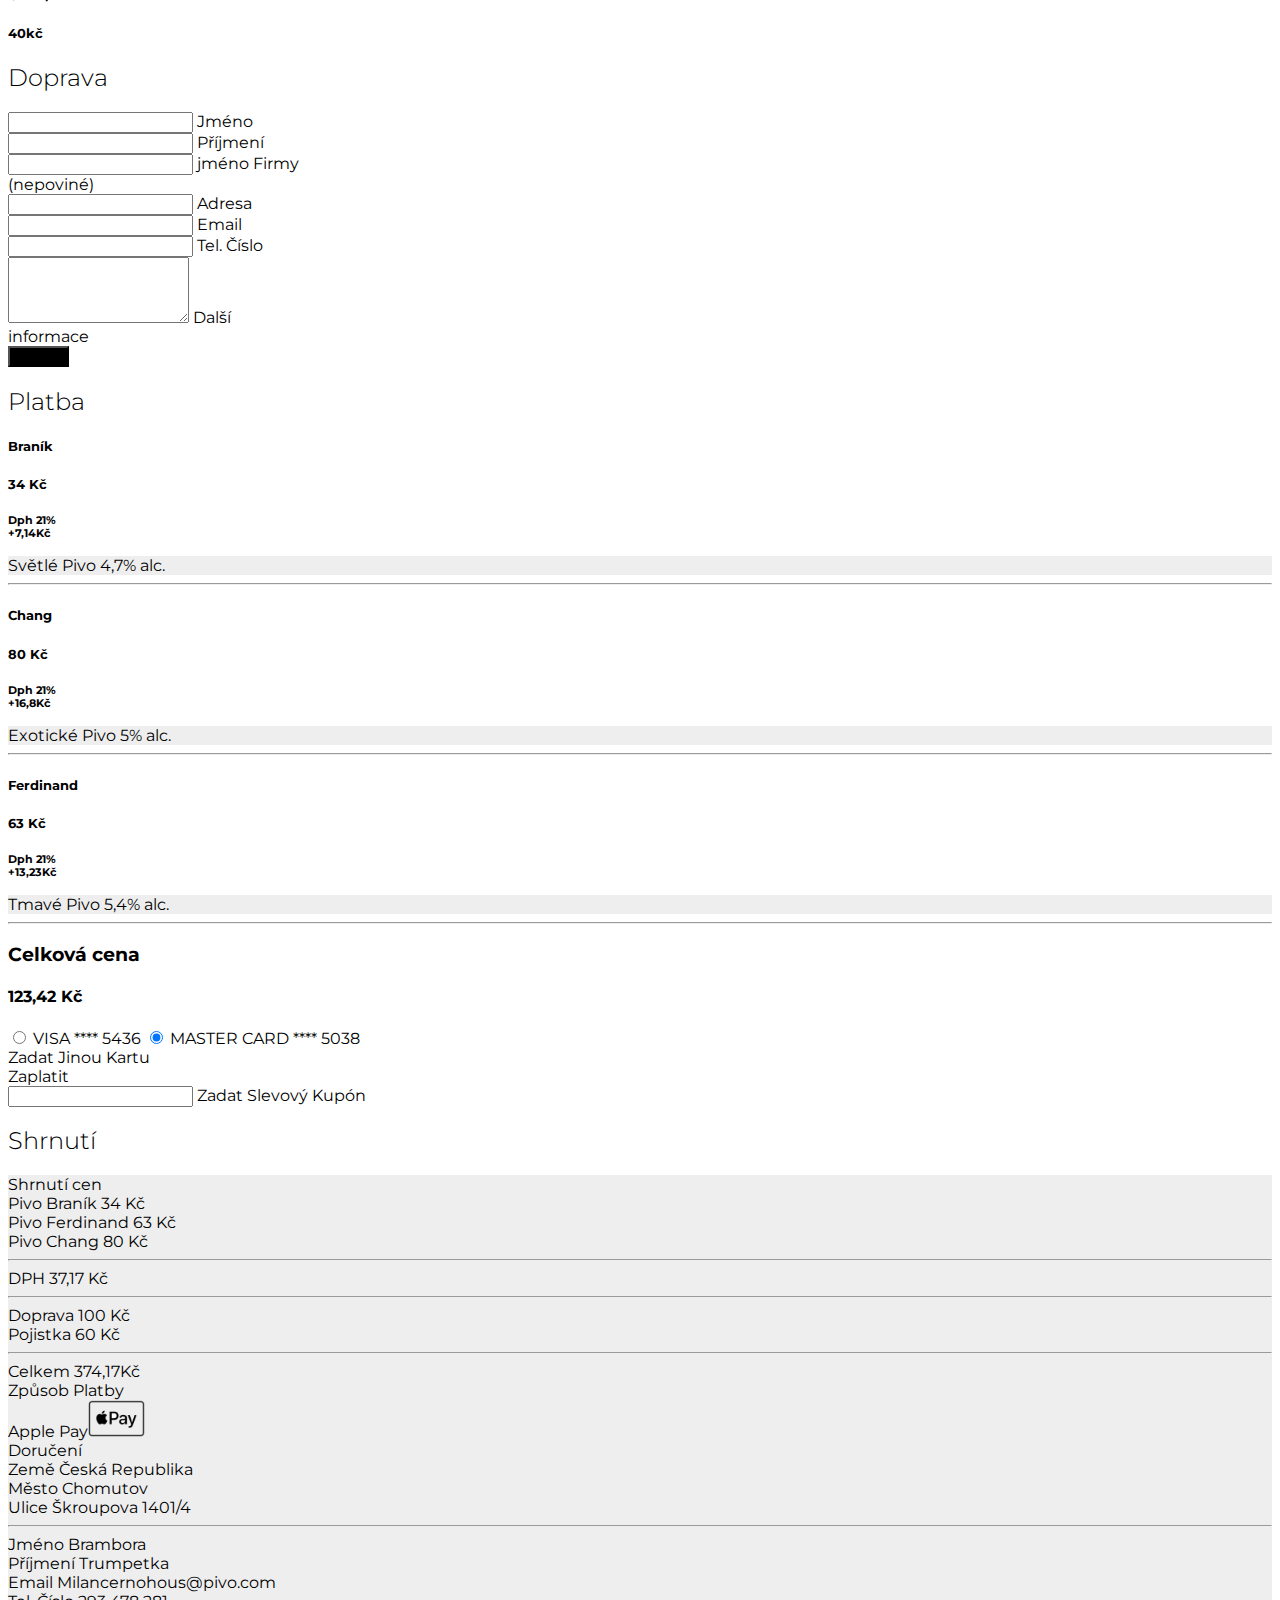
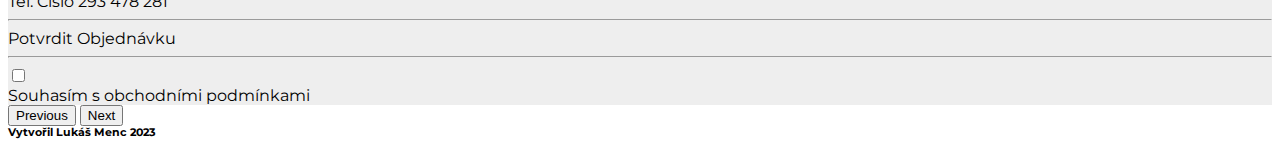
<file: kosik.html>
<!DOCTYPE html>
<html lang="en">

<head>
  <meta charset="UTF-8">
  <meta name="viewport" content="width=device-width, initial-scale=1.0">
  <link href="https://cdn.jsdelivr.net/npm/bootstrap@5.3.2/dist/css/bootstrap.min.css" rel="stylesheet"
    integrity="sha384-T3c6CoIi6uLrA9TneNEoa7RxnatzjcDSCmG1MXxSR1GAsXEV/Dwwykc2MPK8M2HN" crossorigin="anonymous">
  <title>Document</title>
  <link rel="stylesheet" href="css/style.css">
  <link href="https://unpkg.com/aos@2.3.1/dist/aos.css" rel="stylesheet">
  <script src="https://unpkg.com/aos@2.3.1/dist/aos.js"></script>
</head>

<body>
  <nav class="navbar navbar-expand-lg bg-body-tertiary ">
    <div class="container-md">
      <a class="navbar-brand py-3" href="index.html">Kupujpivo</a>
      <button class="navbar-toggler" type="button" data-bs-toggle="collapse" data-bs-target="#navbarNavDropdown"
        aria-controls="navbarNavDropdown" aria-expanded="false" aria-label="Toggle navigation">
        <span class="navbar-toggler-icon"></span>
      </button>
      <div class="collapse navbar-collapse">
        <ul class="navbar-nav ms-auto">

          <li class="nav-item">
            <button class="navbar-toggler" type="button" data-bs-toggle="collapse" data-bs-target="#navbarNavDropdown"
              aria-controls="navbarNavDropdown" aria-expanded="false" aria-label="Toggle navigation">
              <span class="navbar-toggler-icon"></span>
            </button>
            <div class="collapse navbar-collapse" id="navbarNavDropdown">
              <ul class="navbar-nav">
                <li class="nav-item dropdown">
                  <button class="btn btn- dropdown-toggle" data-bs-toggle="dropdown" aria-expanded="false">
                    Piva
                  </button>
                  <ul class="dropdown-menu dropdown-menu">
                    <li><a class="dropdown-item fs-5" href="#guh">Světlá piva</a></li>
                    <li><a class="dropdown-item fs-5" href="#tmava">Tmavá piva</a></li>
                    <li><a class="dropdown-item fs-5" href="#exo">Exotická piva</a></li>
                    <li><a class="dropdown-item fs-5" href="#presitge">Prestižní piva</a></li>
                  </ul>
                </li>
              </ul>
            </div>

          </li>
          <li class="nav-item">
            <a class="nav-link text-black" href="#">Kontaky</a>
          </li>
          <li class="nav-item">
            <a class="nav-link text-black" href="kosik.html">
              <img src="./images/shopping-trolley-icon.svg" alt="" width="30" height="30">
            </a>
          </li>
        </ul>
      </div>
    </div>
  </nav>

  <div class="kosbanner">
    <h1 class="text-center">Košík</h1>
    <div class="container-md">
      <div class="">
        <div id="carouselExample" class="carousel slide" data-bs-theme="dark">
          <div class="carousel-inner " data-bs-theme="light">
            <div class="carousel-item active">
              <h2 class="text-center">Produkty</h2>
              <div class="buk">
                <div class="card d-flex flex-row mt-3 mx-auto cart-card ">
                  <img src="./images/branka.png" class="card-img-top " alt="...">
                  <div class="card-body d-flex flex-row w-100 justify-content-between">
                    <div>
                      <h5 class="card-title">Braník</h5>
                      <p class="card-text">Svělé pivo</p>
                      <p class="card-text">4,8% alc.</p>
                      <div class="dropdown">
                        <input type="number" class="form-control">

                      </div>
                    </div>
                    <div class="d-flex align-items-center flex-column">
                      <h5>Cena / Kus</h5>
                      <h5>34kč</h5>
                    </div>
                  </div>

                </div>
                <div class="card d-flex flex-row mt-3 mx-auto cart-card">
                  <img src="./images/ferdinand.png" class="card-img-top" alt="...">
                  <div class="card-body d-flex flex-row w-100 justify-content-between">
                    <div>
                      <h5 class="card-title">Ferdinand</h5>
                      <p class="card-text">Tmavé pivo</p>
                      <p class="card-text">5,4% alc.</p>
                      <div class="dropdown">
                        <input type="number" class="form-control">

                      </div>
                    </div>
                    <div class="d-flex align-items-center flex-column">
                      <h5>Cena / Kus</h5>
                      <h5>21 Kč</h5>
                    </div>
                  </div>

                </div>
                <div class="card d-flex flex-row mt-3 mx-auto cart-card">
                  <img src="./images/chang.png" class="card-img-top" alt="...">
                  <div class="card-body d-flex flex-row w-100 justify-content-between">
                    <div>
                      <h5 class="card-title">Chang</h5>
                      <p class="card-text">Exotické pivo</p>
                      <p class="card-text">5% alc.</p>
                      <div class="dropdown">
                        <input type="number" class="form-control" />

                      </div>
                    </div>
                    <div class="d-flex align-items-center flex-column">
                      <h5>Cena / Kus</h5>
                      <h5>40kč</h5>
                    </div>
                  </div>

                </div>
              </div>
            </div>
            <div class="carousel-item">
              <h2 class="text-center">Doprava</h2>
              <div class="row w-100 mx-auto">
                <div class="col-md-8 mb-4 mx-auto">
                  <div class="card mb-4 w-100">
                    <div class="card-body">
                      <form>

                        <div class="row mb-4">
                          <div class="col">
                            <div class="form-outline">
                              <input type="text" class="form-control" />
                              <label class="form-label">Jméno</label>
                            </div>
                          </div>
                          <div class="col">
                            <div class="form-outline">
                              <input type="text" class="form-control" />
                              <label class="form-label">Příjmení</label>
                            </div>
                          </div>
                        </div>

                        <div class="form-outline mb-4">
                          <input type="text" class="form-control" />
                          <label class="form-label">jméno Firmy (nepoviné)</label>
                        </div>

                        <div class="form-outline mb-4">
                          <input type="text" class="form-control" />
                          <label class="form-label">Adresa</label>
                        </div>

                        <div class="form-outline mb-4">
                          <input type="email" class="form-control" />
                          <label class="form-label">Email</label>
                        </div>

                        <div class="form-outline mb-4">
                          <input type="email" class="form-control" />
                          <label class="form-label">Tel. Číslo</label>
                        </div>

                        <div class="form-outline mb-4">
                          <textarea class="form-control" rows="4"></textarea>
                          <label class="form-label">Další informace</label>
                        </div>

                        <div class="float-end  text-white">
                          <button type="submit" class="btn btn-primary btn-rounded"
                            style="background-color: #000000 ;">Potvrdit</button>
                        </div>


                      </form>
                    </div>
                  </div>
                </div>
              </div>
            </div>

            <div class="carousel-item">
              <h2 class="text-center">Platba</h2>
              <section>
                <div class="d-flex justify-content-between align-items-center mb-5">
                  <div class="d-flex flex-row align-items-center">

                  </div>

                </div>

                <div class="col">
                  <div class="col-md-7 col-lg-7 col-xl-6 mb-4 mb-md-0 mx-auto">
                    <div>
                      <div class="d-flex justify-content-between">
                        <h5 class="mb-3">Braník</h5>
                        <h5 class="mb-0 text-black">34 Kč</h5>
                      </div>
                      <div>
                        <div class="d-flex justify-content-between">
                          <div class="d-flex flex-row mt-1">
                            <h6>Dph 21%</h6>
                            <h6 class="fw-bold text-success ms-1">+7,14Kč</h6>
                          </div>
                        </div>
                        <p>

                        </p>
                        <div class="p-2 d-flex justify-content-between align-items-center"
                          style="background-color: #eee;">
                          <span>Světlé Pivo</span>
                          <span>4,7% alc.</span>

                        </div>
                      </div>

                      <hr>

                      <div>
                        <div class="d-flex justify-content-between">
                          <h5 class="mb-3">Chang</h5>
                          <h5 class="mb-0 text-black">80 Kč</h5>
                        </div>
                        <div>
                          <div class="d-flex justify-content-between">
                            <div class="d-flex flex-row mt-1">
                              <h6>Dph 21%</h6>
                              <h6 class="fw-bold text-success ms-1">+16,8Kč</h6>
                            </div>
                          </div>
                          <p>

                          </p>
                          <div class="p-2 d-flex justify-content-between align-items-center"
                            style="background-color: #eee;">
                            <span>Exotické Pivo</span>
                            <span>5% alc.</span>

                          </div>
                        </div>

                        <hr>
                        <div>
                          <div class="d-flex justify-content-between">
                            <h5 class="mb-3">Ferdinand</h5>
                            <h5 class="mb-0 text-black">63 Kč</h5>
                          </div>
                          <div>
                            <div class="d-flex justify-content-between">
                              <div class="d-flex flex-row mt-1">
                                <h6>Dph 21%</h6>
                                <h6 class="fw-bold text-success ms-1">+13,23Kč</h6>
                              </div>
                            </div>
                            <p>

                            </p>
                            <div class="p-2 d-flex justify-content-between align-items-center"
                              style="background-color: #eee;">
                              <span>Tmavé Pivo</span>
                              <span>5,4% alc.</span>

                            </div>
                          </div>

                          <hr>

                          <div class="d-flex justify-content-between align-items-center">
                            <div class="d-flex flex-row">
                              <h3>Celková cena</h3>
                              <h4 class="fw-bold text-success">123,42 Kč</h4>
                            </div>
                          </div>
                          <div class="d-flex flex-column mb-3">
                            <div class="btn-group-vertical" role="group" aria-label="Vertical button group">
                              <input type="radio" class="btn-check" name="options" autocomplete="off">
                              <label class="btn btn-outline-primary btn-lg d-flex justify-content-between">

                                <span>VISA </span>
                                <span>**** 5436</span>

                              </label>

                              <input type="radio" class="btn-check" name="options" autocomplete="off" checked>
                              <label class="btn btn-outline-primary btn-lg d-flex justify-content-between">

                                <span>MASTER CARD </span>
                                <span>**** 5038</span>

                              </label>
                            </div>
                          </div>
                          <div class="btn btn-primary btn-lg btn-block mb-5">Zadat Jinou Kartu</div>
                        </div>
                      </div>
                      <div class="btn btn-primary btn-lg btn-block mb-5">Zaplatit</div>
                    </div>

                    <div class="form-outline mb-4">
                      <input type="text" class="form-control" />
                      <label class="form-label">Zadat Slevový Kupón</label>
                    </div>
                  </div>
                </div>
              </section>
            </div>
            <div class="carousel-item">
              <h2 class="text-center">Shrnutí</h2>
              <div class="col-md-5 col-lg-4 col-xl-4 offset-lg-1 offset-xl-2 mx-auto mt-5 ">
                <div class="p-3" style="background-color: #eee;">
                  <span class="fw-bold">Shrnutí cen</span>
                  <div class="d-flex justify-content-between mt-2">
                    <span>Pivo Braník</span> <span>34 Kč</span>
                  </div>
                  <div class="d-flex justify-content-between mt-2">
                    <span>Pivo Ferdinand</span> <span>63 Kč</span>
                  </div>
                  <div class="d-flex justify-content-between mt-2">
                    <span>Pivo Chang</span> <span>80 Kč</span>
                  </div>

                  <hr>
                  <div class="d-flex justify-content-between mt-2">
                    <span class="lh-sm">DPH
                    </span>
                    <span>37,17 Kč</span>
                  </div>
                  <hr>
                  <div class="d-flex justify-content-between mt-2">
                    <span>Doprava</span> <span>100 Kč</span>
                  </div>
                  <div class="d-flex justify-content-between mt-2">
                    <span>Pojistka</span> <span>60 Kč</span>
                  </div>
                  <hr>
                  <div class="d-flex justify-content-between mt-2">
                    <span>Celkem</span> <span class="text-success">374,17Kč</span>
                  </div>
                  <div class="d-flex justify-content-between mt-2">
                    <span>Způsob Platby</span>
                    <div><span>Apple Pay</span><img src="./images/pay.png" alt="" width="57" height="37" class="ms-2 ">
                    </div>
                  </div>
                </div>
              </div>


              <div class="col-md-5 col-lg-4 col-xl-4 offset-lg-1 offset-xl-2 mx-auto mt-5 ">
                <div class="p-3" style="background-color: #eee;">
                  <span class="fw-bold">Doručení</span>
                  <div class="d-flex justify-content-between mt-2">
                    <span>Země</span> <span>Česká Republika</span>
                  </div>
                  <div class="d-flex justify-content-between mt-2">
                    <span>Město</span> <span>Chomutov</span>
                  </div>
                  <div class="d-flex justify-content-between mt-2">
                    <span>Ulice</span> <span>Škroupova 1401/4</span>
                  </div>
                  <hr>
                  <div class="d-flex justify-content-between mt-2">
                    <span>Jméno</span> <span>Brambora</span>
                  </div>
                  <div class="d-flex justify-content-between mt-2">
                    <span>Příjmení</span> <span>Trumpetka </span>
                  </div>
                  <div class="d-flex justify-content-between mt-2">
                    <span>Email</span> <span>Milancernohous@pivo.com</span>
                  </div>
                  <div class="d-flex justify-content-between mt-2">
                    <span>Tel. Číslo</span> <span>293 478 281</span>
                  </div>
                  <hr>
                  <div class="d-flex justify-content-between mt-2">
                    <div class="btn btn-primary mt-2">Potvrdit Objednávku</div>
                  </div>
                  <hr>
                  <div class="d-flex mt-2">
                    <span><div class="form-check">
                      <input class="form-check-input" type="checkbox" value="" id="flexCheckDefault">
                      <label class="form-check-label" for="flexCheckDefault">
                      </label>
                    </div></span> <span class="ms-2">Souhasím s obchodními podmínkami</span>
                  </div>
                </div>
              </div>

            </div>
          </div>
          <button class="carousel-control-prev" type="button" data-bs-target="#carouselExample" data-bs-slide="prev">
            <span class="carousel-control-prev-icon" aria-hidden="true"></span>
            <span class="visually-hidden">Previous</span>
          </button>
          <button class="carousel-control-next" type="button" data-bs-target="#carouselExample" data-bs-slide="next">
            <span class="carousel-control-next-icon" aria-hidden="true"></span>
            <span class="visually-hidden">Next</span>
          </button>
        </div>
      </div>
    </div>
  </div>



  <footer class="bg-secondary mt-2">
    <h6 class="text-center text-white fw-light py-4">Vytvořil Lukáš Menc 2023</h6>
  </footer>


  <script>
    AOS.init();
  </script>
  <script src="https://cdn.jsdelivr.net/npm/bootstrap@5.3.2/dist/js/bootstrap.bundle.min.js"
    integrity="sha384-C6RzsynM9kWDrMNeT87bh95OGNyZPhcTNXj1NW7RuBCsyN/o0jlpcV8Qyq46cDfL"
    crossorigin="anonymous"></script>
</body>

</html>
</file>
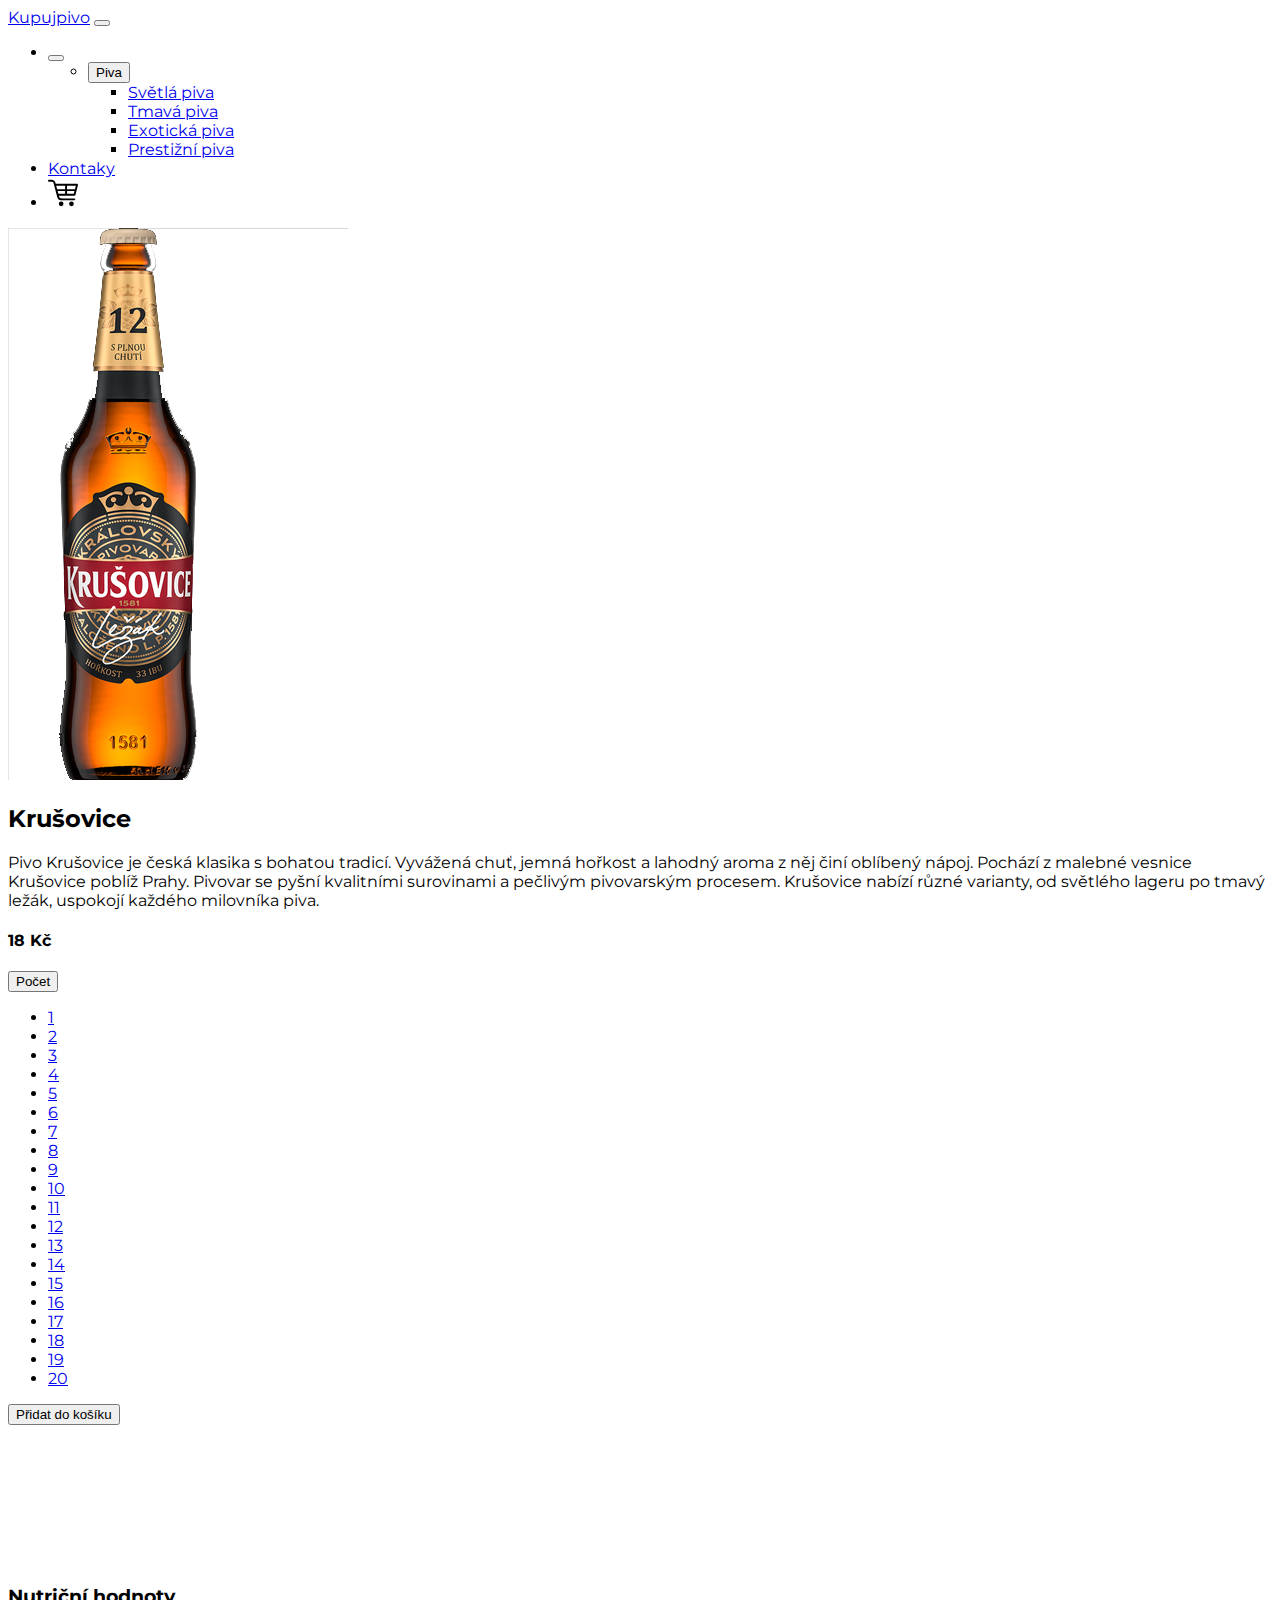
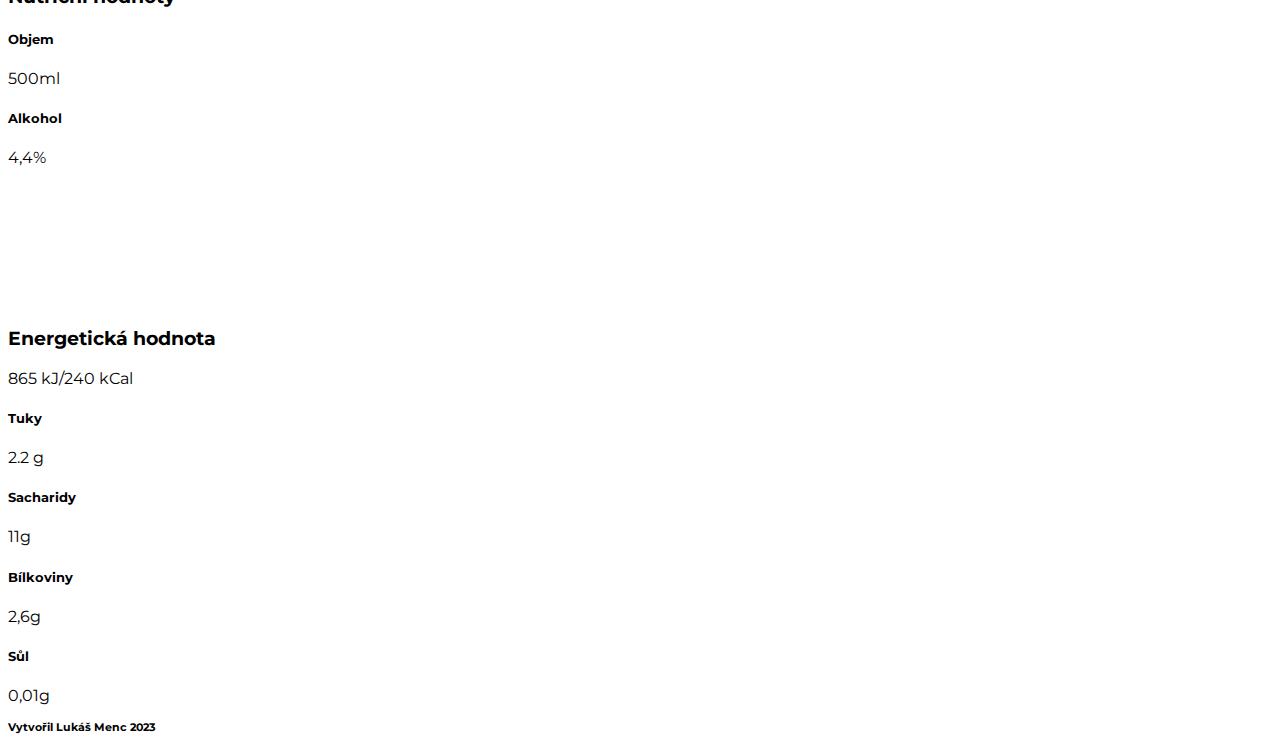
<file: krus.html>
<!DOCTYPE html>
<html lang="en">

<head>
  <meta charset="UTF-8">
  <meta name="viewport" content="width=device-width, initial-scale=1.0">
  <link href="https://cdn.jsdelivr.net/npm/bootstrap@5.3.2/dist/css/bootstrap.min.css" rel="stylesheet"
    integrity="sha384-T3c6CoIi6uLrA9TneNEoa7RxnatzjcDSCmG1MXxSR1GAsXEV/Dwwykc2MPK8M2HN" crossorigin="anonymous">
  <title>Document</title>
  <link rel="stylesheet" href="css/style.css">
  <link href="https://unpkg.com/aos@2.3.1/dist/aos.css" rel="stylesheet">
  <script src="https://unpkg.com/aos@2.3.1/dist/aos.js"></script>
</head>

<body>
  <nav class="navbar navbar-expand-lg bg-body-tertiary ">
    <div class="container-md">
      <a class="navbar-brand py-3" href="index.html">Kupujpivo</a>
      <button class="navbar-toggler" type="button" data-bs-toggle="collapse" data-bs-target="#navbarNavDropdown"
        aria-controls="navbarNavDropdown" aria-expanded="false" aria-label="Toggle navigation">
        <span class="navbar-toggler-icon"></span>
      </button>
      <div class="collapse navbar-collapse">
        <ul class="navbar-nav ms-auto">

          <li class="nav-item">
            <button class="navbar-toggler" type="button" data-bs-toggle="collapse" data-bs-target="#navbarNavDropdown"
              aria-controls="navbarNavDropdown" aria-expanded="false" aria-label="Toggle navigation">
              <span class="navbar-toggler-icon"></span>
            </button>
            <div class="collapse navbar-collapse" id="navbarNavDropdown">
              <ul class="navbar-nav">
                <li class="nav-item dropdown">
                  <button class="btn btn- dropdown-toggle" data-bs-toggle="dropdown" aria-expanded="false">
                    Piva
                  </button>
                  <ul class="dropdown-menu dropdown-menu">
                    <li><a class="dropdown-item fs-5" href="#guh">Světlá piva</a></li>
                    <li><a class="dropdown-item fs-5" href="#tmava">Tmavá piva</a></li>
                    <li><a class="dropdown-item fs-5" href="#exo">Exotická piva</a></li>
                    <li><a class="dropdown-item fs-5" href="#presitge">Prestižní piva</a></li>
                  </ul>
                </li>
              </ul>
            </div>

          </li>
          <li class="nav-item">
            <a class="nav-link text-black" href="#">Kontaky</a>
          </li>
          <li class="nav-item">
            <a class="nav-link text-black" href="kosik.html">
              <img src="./images/shopping-trolley-icon.svg" alt="" width="30" height="30">
            </a>
          </li>
        </ul>
      </div>
    </div>
  </nav>
    <div class="container-md">
        <div class="row">
            <div class="col-md-6">
                <img src="./images/krušovice.png" alt="">
            </div>
            <div class="col-md-6 mt-5">
                <h2 class="text-center fs-1">Krušovice</h2>
                <p class="fs-4">Pivo Krušovice je česká klasika s bohatou tradicí. Vyvážená chuť, jemná hořkost a
                    lahodný aroma z něj činí oblíbený nápoj. Pochází z malebné vesnice Krušovice poblíž Prahy. Pivovar
                    se pyšní kvalitními surovinami a pečlivým pivovarským procesem. Krušovice nabízí různé varianty, od
                    světlého lageru po tmavý ležák, uspokojí každého milovníka piva.</p>
                <div class="d-flex flex-row">
                    <h4 class="fs-2 ">18 Kč</h4>
                    <div class="dropdown">
                        <button class="btn btn-secondary dropdown-toggle ms-4" type="button" data-bs-toggle="dropdown"
                            aria-expanded="false">
                            Počet
                        </button>
                        <ul class="dropdown-menu text-center">
                            <li><a class="dropdown-item d-inline" href="#">1</a></li>
                            <li><a class="dropdown-item d-inline" href="#">2</a></li>
                            <li><a class="dropdown-item d-inline" href="#">3</a></li>
                            <li><a class="dropdown-item d-inline" href="#">4</a></li>
                            <li><a class="dropdown-item d-inline" href="#">5</a></li>
                            <li><a class="dropdown-item d-inline" href="#">6</a></li>
                            <li><a class="dropdown-item d-inline" href="#">7</a></li>
                            <li><a class="dropdown-item d-inline" href="#">8</a></li>
                            <li><a class="dropdown-item d-inline" href="#">9</a></li>
                            <li><a class="dropdown-item d-inline" href="#">10</a></li>
                            <li><a class="dropdown-item d-inline" href="#">11</a></li>
                            <li><a class="dropdown-item d-inline" href="#">12</a></li>
                            <li><a class="dropdown-item d-inline" href="#">13</a></li>
                            <li><a class="dropdown-item d-inline" href="#">14</a></li>
                            <li><a class="dropdown-item d-inline" href="#">15</a></li>
                            <li><a class="dropdown-item d-inline" href="#">16</a></li>
                            <li><a class="dropdown-item d-inline" href="#">17</a></li>
                            <li><a class="dropdown-item d-inline" href="#">18</a></li>
                            <li><a class="dropdown-item d-inline" href="#">19</a></li>
                            <li><a class="dropdown-item d-inline" href="#">20</a></li>
                        </ul>
                    </div>
                </div>

                <button type="button" class="btn btn-secondary mt-5 p-3">Přidat do košíku</button>
            </div>
        </div>
        <div class="row">
            <div class="col-md-6">
                <h3 class="lin">Nutriční hodnoty</h3>
                <h5>Objem</h5>
                <p>500ml</p>
                <h5>Alkohol</h5>
                <p>4,4%</p>
            </div>
            <div class="col-md-6">
                <h3 class="lin">Energetická hodnota</h3>
                <p>865 kJ/240 kCal</p>
                <h5>Tuky</h5>
                <p>2.2 g</p>
                <h5>Sacharidy</h5>
                <p>11g</p>
                <h5>Bílkoviny</h5>
                <p>2,6g</p>
                <h5>Sůl</h5>
                <p>0,01g</p>
            </div>
        </div>
    </div>



    <footer class="bg-secondary mt-2">
        <h6 class="text-center text-white fw-light py-4">Vytvořil Lukáš Menc 2023</h6>
    </footer>


    <script>
        AOS.init();
    </script>
    <script src="https://cdn.jsdelivr.net/npm/bootstrap@5.3.2/dist/js/bootstrap.bundle.min.js"
        integrity="sha384-C6RzsynM9kWDrMNeT87bh95OGNyZPhcTNXj1NW7RuBCsyN/o0jlpcV8Qyq46cDfL"
        crossorigin="anonymous"></script>
</body>

</html>
</body>

</html>
</file>
<file: css/style.css>
@import url('https://fonts.googleapis.com/css2?family=Montserrat:wght@100;300;500;700;800&display=swap');



body {
    font-family: 'Montserrat', sans-serif;
    width: auto;

}

.banner h1 {
    font-size: 85px;
    margin-top: 2rem;
    font-weight: 700;
}

.banner p {
    font-size: 50px;
    font-weight: 300;
}

.cuh img {
    height: 60px;
    width: auto;
}

.dropdown-item {
    transition: 500ms ease-out 100ms;

}

.dropdown-item:hover {
    background-color: rgb(49, 45, 45);
    color: white;
    border-color:white;
}

.dropdown-item h3 {
    font-weight: 700;
}

.dropdown-item p {
    font-weight: 300;
}

.banner {
    margin-bottom: 8rem;
}

.accordion-body {
    padding: 0;
}

.accordion-header {
    text-align: center;
}

.accordion {
    position: absolute;
    right: 0;
    z-index: 01;
}

h4 {
    font-weight: 700;
}

.lin {
    margin-top: 10rem;
    font-weight: 700;
}

h6 {
    margin: 0;
}

.accordion {
    border-color: gray;
}

.card img{
    width: 100px;
    height: auto;
}

.prod h1 {
    font-weight: 500;
    font-size: 70px;
    margin-bottom: 50px;
}

.prod h2 {
    font-weight: 300;
    font-size: 40px;
    padding-top: 5rem;
}

.card {
    width: 300px;
}

.cen {
    margin-left: 20rem;
}

.cart-card {
    width: 500px;
}

.btn-group-vertical>.btn:not(:first-child),
.btn-group-vertical>.btn-group:not(:first-child) {
margin-top: 0;
}

.carousel-item h2 {
    font-weight: 300;
}

.kosbanner h1 {
    font-weight: 700;
    font-size: 60px;
}
</file>
